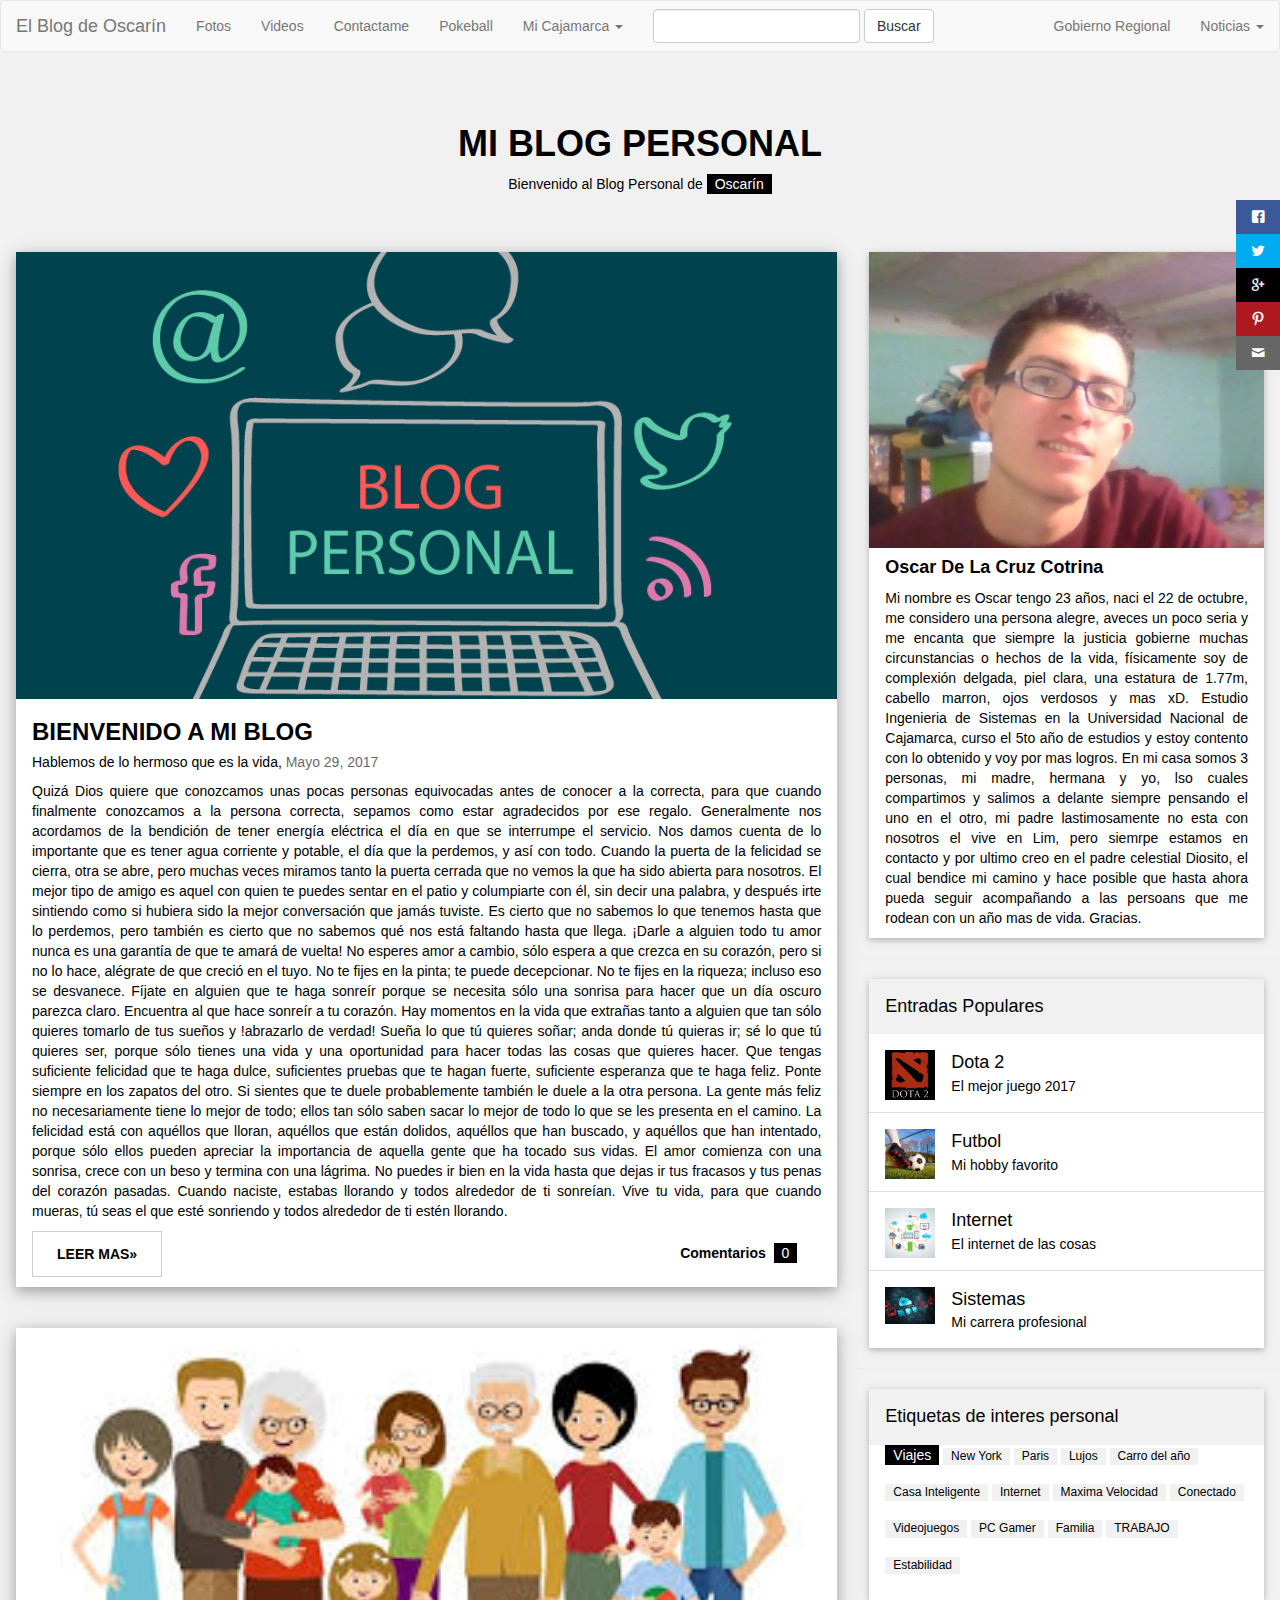
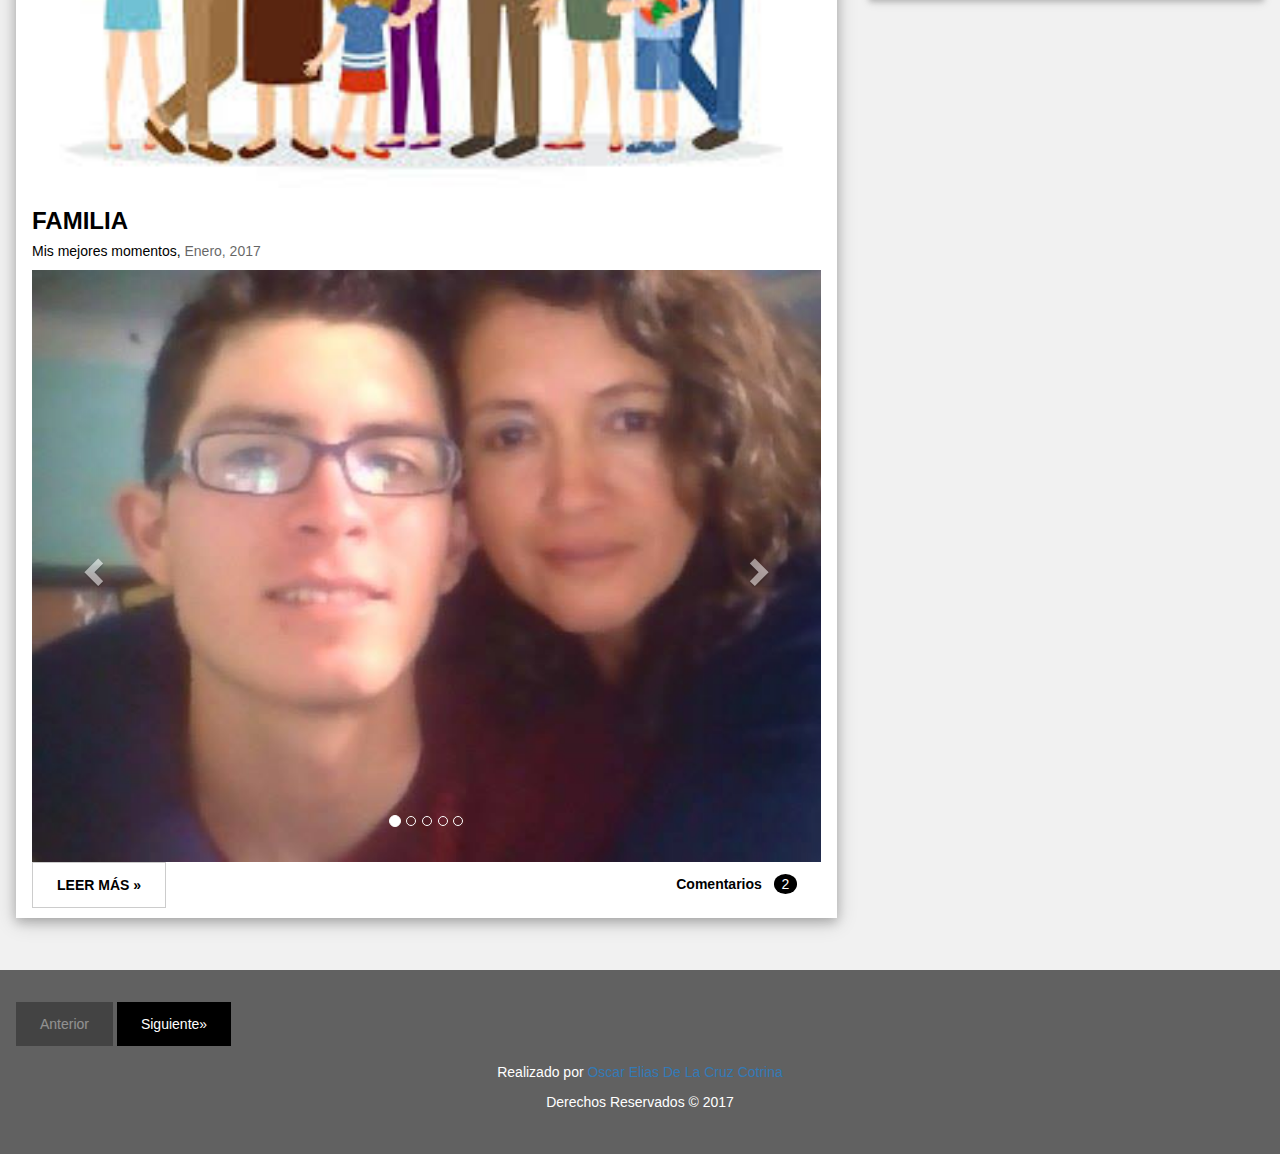
<file: index.html>
<!DOCTYPE html>
<html>
<title>Mi Blog Personal</title>
<head>
<meta charset="UTF-8">
<meta name="viewport" content="width=device-width, initial-scale=1">
<link rel="stylesheet" href="/iconfont/style.css">
<link rel="stylesheet" href="css/diseño.css">
<link rel="stylesheet" href="https://www.w3schools.com/w3css/4/w3.css">
<link rel="stylesheet" href="https://fonts.googleapis.com/css?family=Raleway">
  <link rel="stylesheet" href="https://maxcdn.bootstrapcdn.com/bootstrap/3.3.7/css/bootstrap.min.css">
  <script src="https://ajax.googleapis.com/ajax/libs/jquery/3.2.1/jquery.min.js"></script>
  <script src="https://maxcdn.bootstrapcdn.com/bootstrap/3.3.7/js/bootstrap.min.js"></script>
  </head>
  
 <nav class="navbar navbar-default">
            <div class="navbar-header">
                <button type="button" class="navbar-toggle" data-toggle="collapse" data-target=".navbar-ex1-collapse">
                    <span class="sr-only">Cambiar Navegacion</span>
                    <span class="icon-bar"></span>
                    <span class="icon-bar"></span>
                    <span class="icon-bar"></span>
                </button>
                <a href="/index.html" class="navbar-brand">El Blog de Oscarín</a>
            </div>

            <div class="collapse navbar-collapse navbar-ex1-collapse">
                <ul class="nav navbar-nav">
                    <li><a href="https://www.facebook.com/OscarElias2013">Fotos</a></li>
                    <li><a href="https://www.youtube.com/">Videos</a></li>
                     <li><a href="mailto:me@gmail.com">Contactame</a></li>
                     <li><a href="/PruebitaJS.html">Pokeball</a></li>
                    <li class="dropdown"><a href="/industria.html" class="dropdown-toggle" data-toggle="dropdown">Mi Cajamarca <b class="caret"></b></a>
                        <ul class="dropdown-menu">
                              <li><a href="/industria.html">Mi Cajamarca</a></li>
                            <li><a href="/cajabamba.html">Cajabamba</a></li>
                            <li><a href="/cajamarca.html">Cajamarca</a></li>
                            <li><a href="/celendin.html">Celendin</a></li>
                            <li><a href="/chota.html">Chota</a></li>
                             <li><a href="/contumaza.html">Contumazá</a></li>       
                        </ul>
                    </li>
                </ul>

                <form class="navbar-form navbar-left">
                    <div class="form-group">
                        <input type="text" class="form-control">
                    </div>
                    <button type="submit" class="btn btn-default">Buscar</button>
                </form>

                <ul class="nav navbar-nav navbar-right">
                    <li><a href="http://www.regioncajamarca.gob.pe/">Gobierno Regional</a></li>
                    <li class="dropdown"><a href="#" class="dropdown-toggle" data-toggle="dropdown">Noticias <b class="caret"></b></a>
                        <ul class="dropdown-menu">
                            <li><a href="http://rpp.pe/noticias/clarin-cajamarquino">El clarin</a></li>
                            <li><a href="https://panoramacajamarquino.com/">Panorama Cajamarquino</a></li>
                            <li><a href="http://elmercurio.pe/">El Mercurio</a></li>
                        </ul>
                    </li>
                </ul>
            </div>
        </nav>

<body class="w3-light-grey">
<div class="w3-content" style="max-width:1400px">
<header class="w3-container w3-center w3-padding-32"> 
  <h1><b>MI BLOG PERSONAL</b></h1>
  <p class="ani">Bienvenido al Blog Personal de  <span class="w3-tag">Oscarín</span></p>
</header>

<!-- Grid -->
<div class="w3-row">

<!-- TEMA 1 -->
<div class="w3-col l8 s12">
  <!-- Blog entry -->
  <div class="w3-card-4 w3-margin w3-white">
    <img src="/img/blog.jpg" alt="Mi blog" style="width:100%">
    <div class="w3-container">
      <h3><b>BIENVENIDO A MI BLOG</b></h3>
      <h5>Hablemos de lo hermoso que es la vida, <span class="w3-opacity">Mayo 29, 2017</span></h5>
    </div>

    <div class="w3-container">
      <p align="justify">Quizá Dios quiere que conozcamos unas pocas personas equivocadas antes de conocer a la correcta, para que cuando finalmente conozcamos a la persona correcta, sepamos como estar agradecidos por ese regalo. 
Generalmente nos acordamos de la bendición de tener energía eléctrica el día en que se interrumpe el servicio. Nos damos cuenta de lo importante que es tener agua corriente y potable, el día que la perdemos, y así con todo. 
Cuando la puerta de la felicidad se cierra, otra se abre, pero muchas veces miramos tanto la puerta cerrada que no vemos la que ha sido abierta para nosotros. 
El mejor tipo de amigo es aquel con quien te puedes sentar en el patio y columpiarte con él, sin decir una palabra, y después irte sintiendo como si hubiera sido la mejor conversación que jamás tuviste. 
Es cierto que no sabemos lo que tenemos hasta que lo perdemos, pero también es cierto que no sabemos qué nos está faltando hasta que llega. 
¡Darle a alguien todo tu amor nunca es una garantía de que te amará de vuelta! No esperes amor a cambio, sólo espera a que crezca en su corazón, pero si no lo hace, alégrate de que creció en el tuyo. 
No te fijes en la pinta; te puede decepcionar. No te fijes en la riqueza; incluso eso se desvanece. Fíjate en alguien que te haga sonreír porque se necesita sólo una sonrisa para hacer que un día oscuro parezca claro. 
Encuentra al que hace sonreír a tu corazón. Hay momentos en la vida que extrañas tanto a alguien que tan sólo quieres tomarlo de tus sueños y !abrazarlo de verdad! 
Sueña lo que tú quieres soñar; anda donde tú quieras ir; sé lo que tú quieres ser, porque sólo tienes una vida y una oportunidad para hacer todas las cosas que quieres hacer. 
Que tengas suficiente felicidad que te haga dulce, suficientes pruebas que te hagan fuerte, suficiente esperanza que te haga feliz. 
Ponte siempre en los zapatos del otro. Si sientes que te duele probablemente también le duele a la otra persona. 
La gente más feliz no necesariamente tiene lo mejor de todo; ellos tan sólo saben sacar lo mejor de todo lo que se les presenta en el camino. 
La felicidad está con aquéllos que lloran, aquéllos que están dolidos, aquéllos que han buscado, y aquéllos que han intentado, porque sólo ellos pueden apreciar la importancia de aquella gente que ha tocado sus vidas. 
El amor comienza con una sonrisa, crece con un beso y termina con una lágrima. 
No puedes ir bien en la vida hasta que dejas ir tus fracasos y tus penas del corazón pasadas. 
Cuando naciste, estabas llorando y todos alrededor de ti sonreían. 
Vive tu vida, para que cuando mueras, tú seas el que esté sonriendo y todos alrededor de ti estén llorando.
</p>
      <div class="w3-row">
        <div class="w3-col m8 s12">
          <p><a href="http://reflexionemostodos.blogspot.pe/2011/08/la-vida-es-hermosa.html"  target="_blank">  <button class="w3-button w3-padding-large w3-white w3-border"><b> LEER MAS»</b></button></a></p>
        </div>
        <div class="w3-col m4 w3-hide-small">
          <p><span class="w3-padding-large w3-right"><b>Comentarios </b> <span class="w3-tag">0</span></span></p>
        </div>
      </div>
    </div>
  </div>
  <hr>

  <!-- TEMA 2 -->
  <div class="w3-card-4 w3-margin w3-white">
  <img src="img/familia.jpg" alt="Norway" style="width:100%">
    <div class="w3-container">
      <h3><b>FAMILIA</b></h3>
      <h5>Mis mejores momentos, <span class="w3-opacity">Enero, 2017</span></h5>
    </div>

   <div class="w3-container">
      
     <div id="myCarousel" class="carousel slide" data-ride="carousel">
  <!-- Indicators -->
  <ol class="carousel-indicators">
    <li data-target="#myCarousel" data-slide-to="0" class="active"></li>
    <li data-target="#myCarousel" data-slide-to="1"></li>
    <li data-target="#myCarousel" data-slide-to="2"></li>
    <li data-target="#myCarousel" data-slide-to="3"></li>
    <li data-target="#myCarousel" data-slide-to="4"></li>
  </ol>

  <!-- Wrapper for slides -->
  <div class="carousel-inner">
    <div class="item active">
      <img width="300px" height="300px" src="/img/madre.jpg" alt="Los Angeles">
    </div>

    <div class="item">
      <img width="300px" height="300px" src="/img/hermana.jpg" alt="Chicago">
    </div>

    <div class="item">
      <img width="300px" height="300px" src="/img/padre.jpg" alt="New York">
    </div>
    
     <div class="item">
      <img width="300px" height="300px" src="/img/novia.jpg" alt="New York">
    </div>
    
     <div class="item">
      <img width="300px" height="300px" src="/img/look.jpg" alt="New York">
    </div>
  </div>

  <!-- Left and right controls -->
  <a class="left carousel-control" href="#myCarousel" data-slide="prev">
    <span class="glyphicon glyphicon-chevron-left"></span>
    <span class="sr-only">Anterior</span>
  </a>
  <a class="right carousel-control" href="#myCarousel" data-slide="next">
    <span class="glyphicon glyphicon-chevron-right"></span>
    <span class="sr-only">Siguiente</span>
  </a>
</div>
      <div class="w3-row">
        <div class="w3-col m8 s12">
          <p> <a href="https://www.facebook.com/OscarElias2013" target="_blank"> <button class="w3-button w3-padding-large w3-white w3-border"><b>LEER MÁS »</b></button></a></p>
        </div>
        <div class="w3-col m4 w3-hide-small">
          <p><span class="w3-padding-large w3-right"><b>Comentarios  </b> <span class="w3-badge">2</span></span></p>
        </div>
      </div>
    </div>
  </div>
<!-- END BLOG ENTRIES -->
</div>

<!-- Introduction menu -->
<div class="w3-col l4">
  <!-- About Card -->
  <div class="w3-card-2 w3-margin w3-margin-top">
  <img src="/img/oscar.jpg" style="width:100%">
    <div class="w3-container w3-white">
      <h4><b>Oscar De La Cruz Cotrina</b></h4>
      <p align="justify">Mi nombre es Oscar  tengo 23 años, naci el 22 de octubre, me  considero una persona alegre, aveces un poco seria y me encanta que siempre la justicia gobierne muchas circunstancias o hechos de la vida, físicamente soy de complexión delgada, piel clara, una estatura de 1.77m, cabello marron, ojos verdosos y mas xD. Estudio Ingenieria de Sistemas en la Universidad Nacional de Cajamarca, curso el 5to año de estudios y estoy contento con lo obtenido y voy por mas logros.  En mi casa somos 3 personas, mi madre, hermana y yo, lso cuales compartimos y salimos a delante siempre pensando el uno en el otro, mi padre lastimosamente no esta con nosotros el vive en Lim, pero siemrpe estamos en contacto y por ultimo creo en el padre celestial Diosito, el cual bendice mi camino y hace posible que hasta ahora pueda seguir acompañando a las persoans que me rodean con un año mas de vida. Gracias.</p>
    </div>
  </div><hr>
  
  <!-- Posts -->
  <div class="w3-card-2 w3-margin">
    <div class="w3-container w3-padding">
      <h4>Entradas Populares</h4>
    </div>
    <ul class="w3-ul w3-hoverable w3-white">
      <li class="w3-padding-16">
        <img src="/img/dota.jpg" alt="dota" class="w3-left w3-margin-right" style="width:50px">
        <span class="w3-large">Dota 2</span><br>
        <span>El mejor juego 2017</span>
      </li>
      <li class="w3-padding-16">
        <img src="/img/futbol.jpg" alt="futbol" class="w3-left w3-margin-right" style="width:50px">
        <span class="w3-large">Futbol</span><br>
        <span>Mi hobby favorito</span>
      </li> 
      <li class="w3-padding-16">
        <img src="/img/internet.jpg" alt="Internet de las cosas" class="w3-left w3-margin-right" style="width:50px">
        <span class="w3-large">Internet</span><br>
        <span>El internet de las cosas</span>
      </li>   
      <li class="w3-padding-16 w3-hide-medium w3-hide-small">
        <img src="/img/sistemas.jpg" alt="Sistemas" class="w3-left w3-margin-right" style="width:50px">
        <span class="w3-large">Sistemas</span><br>
        <span>Mi carrera profesional</span>
      </li>  
    </ul>
  </div>
  <hr> 
 
  <!-- Labels / tags -->
  <div class="w3-card-2 w3-margin">
    <div class="w3-container w3-padding">
      <h4>Etiquetas de interes personal</h4>
    </div>
    <div class="w3-container w3-white">
    <p><span class="w3-tag w3-black w3-margin-bottom">Viajes</span> <span class="w3-tag w3-light-grey w3-small w3-margin-bottom">New York</span> <span class="w3-tag w3-light-grey w3-small w3-margin-bottom">Paris</span>
      <span class="w3-tag w3-light-grey w3-small w3-margin-bottom">Lujos</span> <span class="w3-tag w3-light-grey w3-small w3-margin-bottom">Carro del año</span> <span class="w3-tag w3-light-grey w3-small w3-margin-bottom">Casa Inteligente</span>
      <span class="w3-tag w3-light-grey w3-small w3-margin-bottom">Internet</span> <span class="w3-tag w3-light-grey w3-small w3-margin-bottom">Maxima Velocidad</span> <span class="w3-tag w3-light-grey w3-small w3-margin-bottom">Conectado</span>
      <span class="w3-tag w3-light-grey w3-small w3-margin-bottom">Videojuegos</span> <span class="w3-tag w3-light-grey w3-small w3-margin-bottom">PC Gamer</span> <span class="w3-tag w3-light-grey w3-small w3-margin-bottom">Familia</span>
      <span class="w3-tag w3-light-grey w3-small w3-margin-bottom">TRABAJO</span> <span class="w3-tag w3-light-grey w3-small w3-margin-bottom">Estabilidad</span>
    </p>
    </div>
  </div>
  
<!-- END Introduction Menu -->
</div>

<!-- END GRID -->
</div><br>

<!-- END w3-content -->
</div>

<!-- Footer -->
<footer  class="w3-container w3-dark-grey w3-padding-32 w3-margin-top">
  <button class="w3-button w3-black w3-disabled w3-padding-large w3-margin-bottom">Anterior</button>
  <button class="w3-button w3-black w3-padding-large w3-margin-bottom">Siguiente»</button>
  <p align="center">Realizado por <a href="https://www.facebook.com/OscarElias2013" target="_blank">Oscar Elias De La Cruz Cotrina</a></p>
   <p align="center">   Derechos Reservados &copy; 2017</p>
</footer>

</body>

<div class="social">
		<ul>
			<li><a href="https://web.facebook.com/OscarElias2013?_rdc=1&_rdr" target="_blank" class="icon-facebook"></a></li>
			<li><a href="http://www.twitter.com/falconmasters" target="_blank" class="icon-twitter"></a></li>
			<li><a href="http://www.googleplus.com/falconmasters" target="_blank" class="icon-google"></a></li>
			<li><a href="http://www.pinterest.com/falconmasters" target="_blank" class="icon-pinterest"></a></li>
			<li><a href="mailto:contacto@falconmasters.com" class="icon-mail"></a></li>
		</ul>
	 </div>
	
</html>
</file>
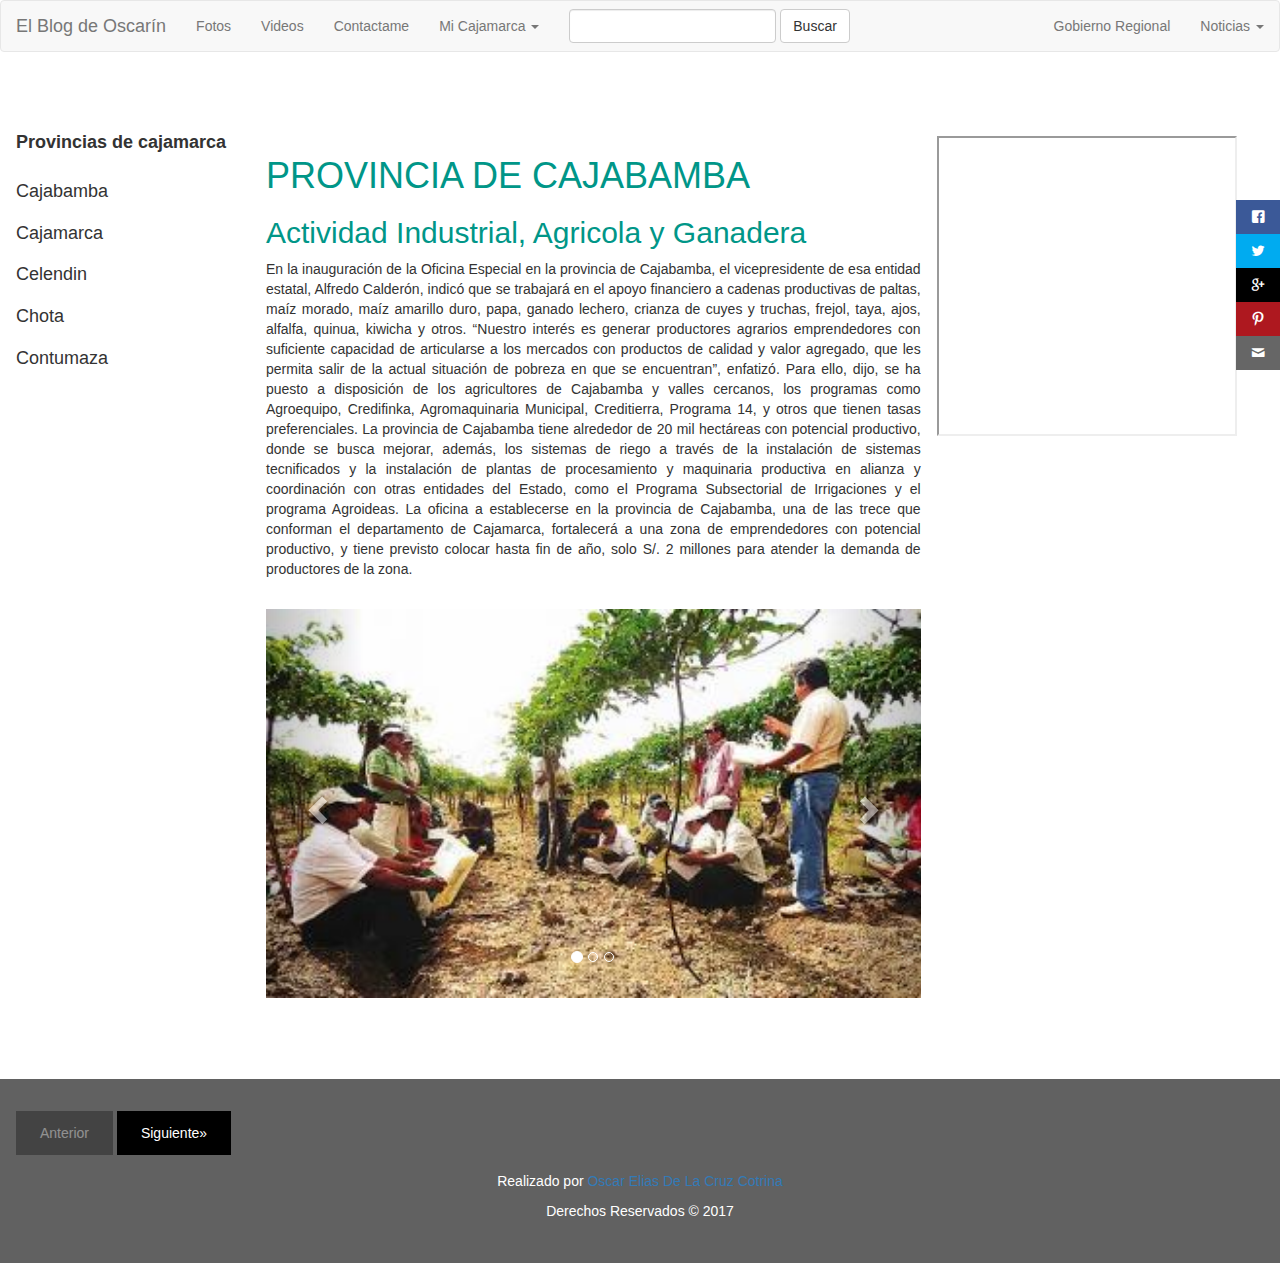
<file: cajabamba.html>
<!DOCTYPE html>
<html>
<title>Mi Blog Personal</title>
<head>
<meta charset="UTF-8">
<meta name="viewport" content="width=device-width, initial-scale=1">
<link rel="stylesheet" href="/iconfont/style.css">
<link rel="stylesheet" href="css/diseño.css">
<link rel="stylesheet" href="https://www.w3schools.com/w3css/4/w3.css">
<link rel="stylesheet" href="https://fonts.googleapis.com/css?family=Raleway">
<link rel="stylesheet" href="https://www.w3schools.com/lib/w3-theme-black.css">
<link rel="stylesheet" href="https://fonts.googleapis.com/css?family=Roboto">
<link rel="stylesheet" href="https://cdnjs.cloudflare.com/ajax/libs/font-awesome/4.7.0/css/font-awesome.min.css">
 <link rel="stylesheet" href="https://maxcdn.bootstrapcdn.com/bootstrap/3.3.7/css/bootstrap.min.css">
 <script src="https://ajax.googleapis.com/ajax/libs/jquery/3.2.1/jquery.min.js"></script>
 <script src="https://maxcdn.bootstrapcdn.com/bootstrap/3.3.7/js/bootstrap.min.js"></script>
  </head>
  
  
   <nav class="navbar navbar-default">
            <div class="navbar-header">
                <button type="button" class="navbar-toggle" data-toggle="collapse" data-target=".navbar-ex1-collapse">
                    <span class="sr-only">Cambiar Navegacion</span>
                    <span class="icon-bar"></span>
                    <span class="icon-bar"></span>
                    <span class="icon-bar"></span>
                </button>
                <a href="/index.html" class="navbar-brand">El Blog de Oscarín</a>
            </div>

            <div class="collapse navbar-collapse navbar-ex1-collapse">
                <ul class="nav navbar-nav">
                    <li><a href="https://www.facebook.com/OscarElias2013">Fotos</a></li>
                    <li><a href="https://www.youtube.com/">Videos</a></li>
                     <li><a href="mailto:me@gmail.com">Contactame</a></li>
                    <li class="dropdown"><a href="/industria.html" class="dropdown-toggle" data-toggle="dropdown">Mi Cajamarca <b class="caret"></b></a>
                        <ul class="dropdown-menu">
                               <li><a href="/industria.html">Mi Cajamarca</a></li>
                            <li><a href="/cajabamba.html">Cajabamba</a></li>
                            <li><a href="/cajamarca.html">Cajamarca</a></li>
                            <li><a href="/celendin.html">Celendin</a></li>
                            <li><a href="/chota.html">Chota</a></li>
                             <li><a href="/contumaza.html">Contumazá</a></li>       
                        </ul>
                    </li>
                </ul>

                <form class="navbar-form navbar-left">
                    <div class="form-group">
                        <input type="text" class="form-control">
                    </div>
                    <button type="submit" class="btn btn-default">Buscar</button>
                </form>

                <ul class="nav navbar-nav navbar-right">
                    <li><a href="http://www.regioncajamarca.gob.pe/">Gobierno Regional</a></li>
                    <li class="dropdown"><a href="#" class="dropdown-toggle" data-toggle="dropdown">Noticias <b class="caret"></b></a>
                        <ul class="dropdown-menu">
                            <li><a href="http://rpp.pe/noticias/clarin-cajamarquino">El clarin</a></li>
                            <li><a href="https://panoramacajamarquino.com/">Panorama Cajamarquino</a></li>
                            <li><a href="http://elmercurio.pe/">El Mercurio</a></li>
                        </ul>
                    </li>
                </ul>
            </div>
        </nav>
  
<nav class="w3-sidebar w3-bar-block w3-collapse w3-large w3-theme-l5 w3-animate-left" style="z-index:3;width:250px;margin-top:43px;" id="mySidebar">
  <a href="javascript:void(0)" onclick="w3_close()" class="w3-right w3-xlarge w3-padding-large w3-hover-black w3-hide-large" title="Close Menu">
    <i class="fa fa-remove"></i>
  </a>
  <h4 class="w3-bar-item"><b>Provincias de cajamarca</b></h4>
  <a class="w3-bar-item w3-button w3-hover-black" href="/cajabamba.html">Cajabamba</a>
  <a class="w3-bar-item w3-button w3-hover-black" href="/cajamarca.html">Cajamarca</a>
  <a class="w3-bar-item w3-button w3-hover-black" href="/celendin.hmtl">Celendin</a>
  <a class="w3-bar-item w3-button w3-hover-black" href="/chota.html">Chota</a>
  <a class="w3-bar-item w3-button w3-hover-black" href="/contumaza.html">Contumaza</a>
</nav>

<!-- Overlay effect when opening sidebar on small screens -->
<div class="w3-overlay w3-hide-large" onclick="w3_close()" style="cursor:pointer" title="close side menu" id="myOverlay"></div>

<!-- Main content: shift it to the right by 250 pixels when the sidebar is visible -->
<div class="w3-main" style="margin-left:250px">

  <div class="w3-row w3-padding-64">
    <div class="w3-twothird w3-container">
      <h1 class="w3-text-teal">PROVINCIA DE CAJABAMBA</h1>
      <h2 class="w3-text-teal">Actividad Industrial, Agricola y Ganadera</h2>
      <p align="justify">En la inauguración de la Oficina Especial en la provincia de Cajabamba, el vicepresidente de esa entidad estatal, Alfredo Calderón, indicó que se trabajará en el apoyo financiero a cadenas productivas de paltas, maíz morado, maíz amarillo duro, papa, ganado lechero, crianza de cuyes y truchas, frejol, taya, ajos, alfalfa, quinua, kiwicha y otros.
“Nuestro interés es generar productores agrarios emprendedores con suficiente capacidad de articularse a los mercados con productos de calidad y valor agregado, que les permita salir de la actual situación de pobreza en que se encuentran”, enfatizó.
Para ello, dijo, se ha puesto a disposición de los agricultores de Cajabamba y valles cercanos, los programas como Agroequipo, Credifinka, Agromaquinaria Municipal, Creditierra, Programa 14, y otros que tienen tasas preferenciales.
La provincia de Cajabamba tiene alrededor de 20 mil hectáreas con potencial productivo, donde se busca mejorar, además, los sistemas de riego a través de la instalación de sistemas tecnificados y la instalación de plantas de procesamiento y maquinaria productiva en alianza y coordinación con otras entidades del Estado, como el Programa Subsectorial de Irrigaciones y el programa Agroideas.
La oficina a establecerse en la provincia de Cajabamba, una de las trece que conforman el departamento de Cajamarca, fortalecerá a una zona de emprendedores con potencial productivo, y tiene previsto colocar hasta fin de año, solo S/. 2 millones para atender la demanda de productores de la zona.</p>
    <br>
  
  <div id="myCarousel" class="carousel slide" data-ride="carousel">
  <!-- Indicators -->
  <ol class="carousel-indicators">
    <li data-target="#myCarousel" data-slide-to="0" class="active"></li>
    <li data-target="#myCarousel" data-slide-to="1"></li>
    <li data-target="#myCarousel" data-slide-to="2"></li>
  </ol>

  <!-- Wrapper for slides -->
  <div class="carousel-inner">
    <div class="item active">
      <img  src="/img/cajabamba.jpg" alt="1">
    </div>

    <div class="item">
      <img src="/img/cajabamba2.jpg" alt="2">
    </div>

    <div class="item">
      <img  src="/img/cajabamba3.jpg" alt="3">
    </div>
    
  </div>

  <!-- Left and right controls -->
  <a class="left carousel-control" href="#myCarousel" data-slide="prev">
    <span class="glyphicon glyphicon-chevron-left"></span>
    <span class="sr-only">Anterior</span>
  </a>
  <a class="right carousel-control" href="#myCarousel" data-slide="next">
    <span class="glyphicon glyphicon-chevron-right"></span>
    <span class="sr-only">Siguiente</span>
  </a>
</div> 
    </div>
    
    <div class="lateral">
      <p>
      		<iframe width="300" height="300"
			src="https://www.youtube.com/embed/KnOsSi-9yZY?autoplay=1">
			</iframe>
      </p>
    </div>
  </div>


 <!-- END MAIN -->
</div>

<div class="social">
		<ul>
			<li><a href="http://www.facebook.com/falconmasters" target="_blank" class="icon-facebook"></a></li>
			<li><a href="http://www.twitter.com/falconmasters" target="_blank" class="icon-twitter"></a></li>
			<li><a href="http://www.googleplus.com/falconmasters" target="_blank" class="icon-google"></a></li>
			<li><a href="http://www.pinterest.com/falconmasters" target="_blank" class="icon-pinterest"></a></li>
			<li><a href="mailto:contacto@falconmasters.com" class="icon-mail"></a></li>
		</ul>
	 </div>

<!-- Footer -->
<footer  class="w3-container w3-dark-grey w3-padding-32 w3-margin-top">
  <button class="w3-button w3-black w3-disabled w3-padding-large w3-margin-bottom">Anterior</button>
  <button class="w3-button w3-black w3-padding-large w3-margin-bottom">Siguiente»</button>
  <p align="center">Realizado por <a href="https://www.facebook.com/OscarElias2013" target="_blank">Oscar Elias De La Cruz Cotrina</a></p>
   <p align="center">   Derechos Reservados &copy; 2017</p>
</footer>

</html>
</file>
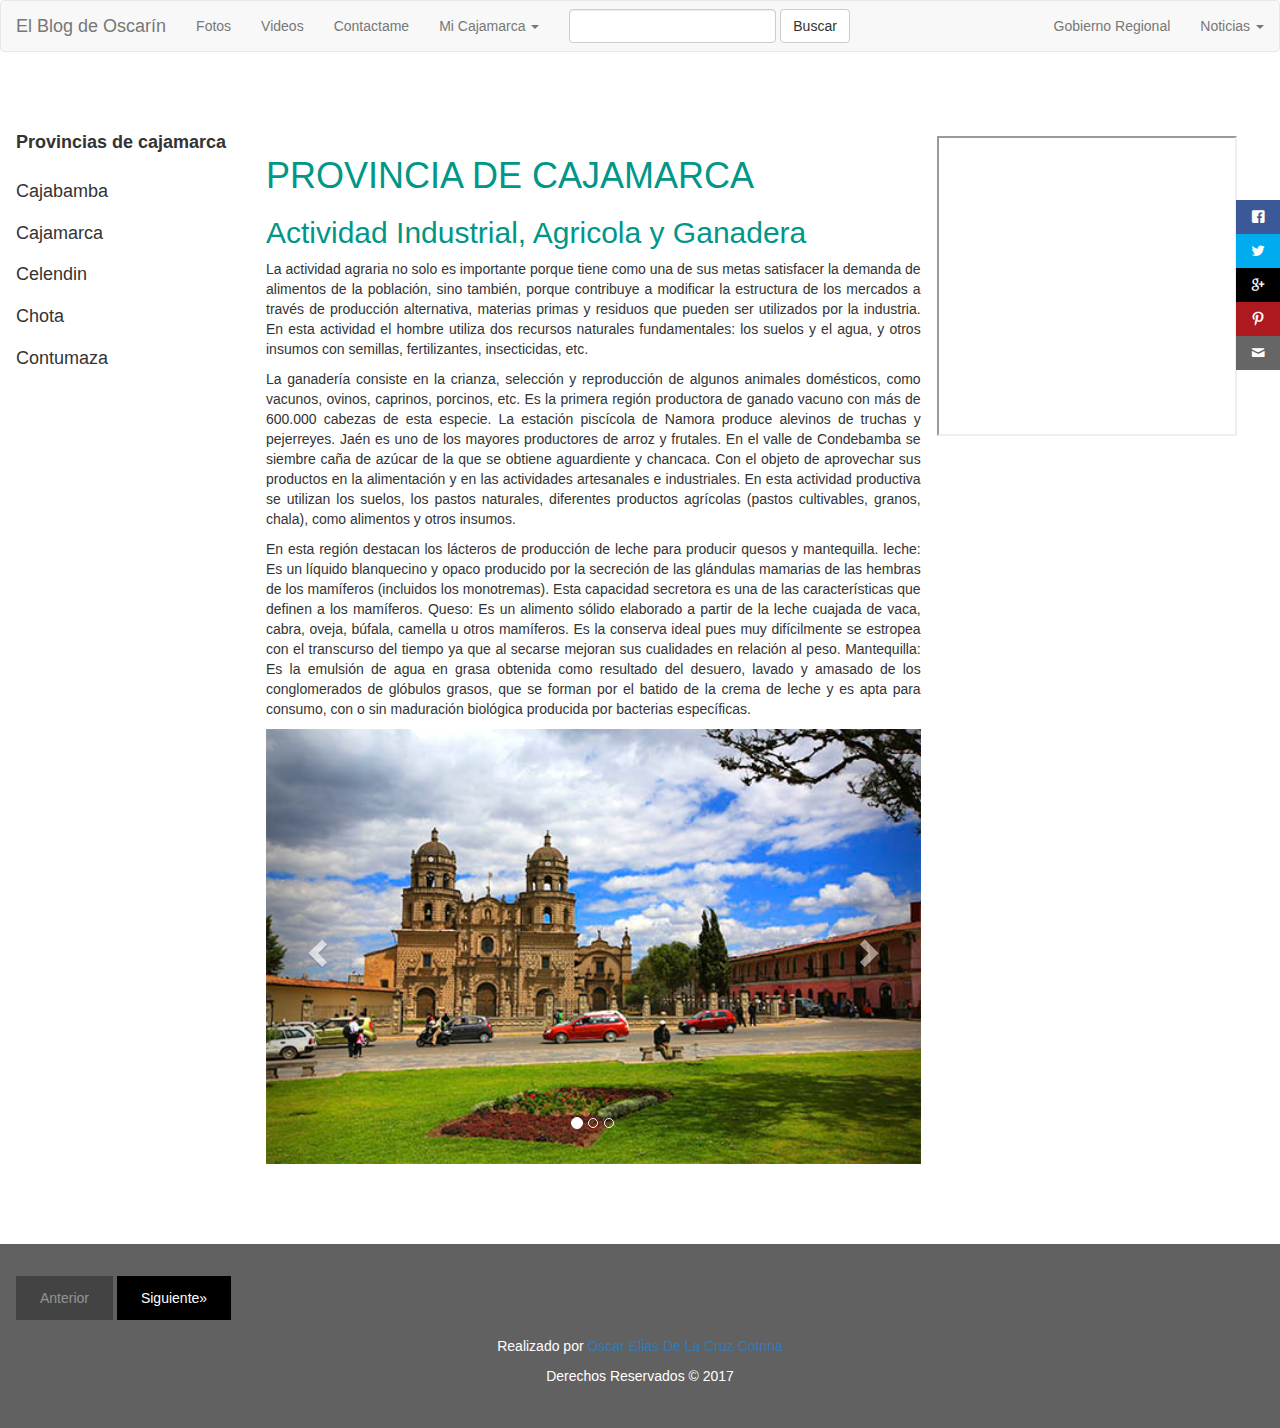
<file: cajamarca.html>
<!DOCTYPE html>
<html>
<title>Mi Blog Personal</title>

<head>
<meta charset="UTF-8">
<meta name="viewport" content="width=device-width, initial-scale=1">
<link rel="stylesheet" href="css/diseño.css">
<link rel="stylesheet" href="/iconfont/style.css">
<link rel="stylesheet" href="https://www.w3schools.com/w3css/4/w3.css">
<link rel="stylesheet" href="https://fonts.googleapis.com/css?family=Raleway">
<link rel="stylesheet" href="https://www.w3schools.com/lib/w3-theme-black.css">
<link rel="stylesheet" href="https://fonts.googleapis.com/css?family=Roboto">
<link rel="stylesheet" href="https://cdnjs.cloudflare.com/ajax/libs/font-awesome/4.7.0/css/font-awesome.min.css">
 <link rel="stylesheet" href="https://maxcdn.bootstrapcdn.com/bootstrap/3.3.7/css/bootstrap.min.css">
 <script src="https://ajax.googleapis.com/ajax/libs/jquery/3.2.1/jquery.min.js"></script>
 <script src="https://maxcdn.bootstrapcdn.com/bootstrap/3.3.7/js/bootstrap.min.js"></script>
  </head>
  
   <nav class="navbar navbar-default">
            <div class="navbar-header">
                <button type="button" class="navbar-toggle" data-toggle="collapse" data-target=".navbar-ex1-collapse">
                    <span class="sr-only">Cambiar Navegacion</span>
                    <span class="icon-bar"></span>
                    <span class="icon-bar"></span>
                    <span class="icon-bar"></span>
                </button>
                <a href="/index.html" class="navbar-brand">El Blog de Oscarín</a>
            </div>

            <div class="collapse navbar-collapse navbar-ex1-collapse">
                <ul class="nav navbar-nav">
                    <li><a href="https://www.facebook.com/OscarElias2013">Fotos</a></li>
                    <li><a href="https://www.youtube.com/">Videos</a></li>
                     <li><a href="mailto:me@gmail.com">Contactame</a></li>
                    <li class="dropdown"><a href="/industria.html" class="dropdown-toggle" data-toggle="dropdown">Mi Cajamarca <b class="caret"></b></a>
                        <ul class="dropdown-menu">
                              <li><a href="/industria.html">Mi Cajamarca</a></li>
                            <li><a href="/cajabamba.html">Cajabamba</a></li>
                            <li><a href="/cajamarca.html">Cajamarca</a></li>
                            <li><a href="/celendin.html">Celendin</a></li>
                            <li><a href="/chota.html">Chota</a></li>
                             <li><a href="/contumaza.html">Contumazá</a></li>       
                        </ul>
                    </li>
                </ul>

                <form class="navbar-form navbar-left">
                    <div class="form-group">
                        <input type="text" class="form-control">
                    </div>
                    <button type="submit" class="btn btn-default">Buscar</button>
                </form>

                <ul class="nav navbar-nav navbar-right">
                    <li><a href="http://www.regioncajamarca.gob.pe/">Gobierno Regional</a></li>
                    <li class="dropdown"><a href="#" class="dropdown-toggle" data-toggle="dropdown">Noticias <b class="caret"></b></a>
                        <ul class="dropdown-menu">
                            <li><a href="http://rpp.pe/noticias/clarin-cajamarquino">El clarin</a></li>
                            <li><a href="https://panoramacajamarquino.com/">Panorama Cajamarquino</a></li>
                            <li><a href="http://elmercurio.pe/">El Mercurio</a></li>
                        </ul>
                    </li>
                </ul>
            </div>
        </nav>
  
<nav class="w3-sidebar w3-bar-block w3-collapse w3-large w3-theme-l5 w3-animate-left" style="z-index:3;width:250px;margin-top:43px;" id="mySidebar">
  <a href="javascript:void(0)" onclick="w3_close()" class="w3-right w3-xlarge w3-padding-large w3-hover-black w3-hide-large" title="Close Menu">
    <i class="fa fa-remove"></i>
  </a>
  <h4 class="w3-bar-item"><b>Provincias de cajamarca</b></h4>
  <a class="w3-bar-item w3-button w3-hover-black" href="/cajabamba.html">Cajabamba</a>
  <a class="w3-bar-item w3-button w3-hover-black" href="/cajamarca.html">Cajamarca</a>
  <a class="w3-bar-item w3-button w3-hover-black" href="/celendin.html">Celendin</a>
  <a class="w3-bar-item w3-button w3-hover-black" href="/chota.html">Chota</a>
  <a class="w3-bar-item w3-button w3-hover-black" href="/contumaza.html">Contumaza</a>
</nav>

<!-- Overlay effect when opening sidebar on small screens -->
<div class="w3-overlay w3-hide-large" onclick="w3_close()" style="cursor:pointer" title="close side menu" id="myOverlay"></div>

<!-- Main content: shift it to the right by 250 pixels when the sidebar is visible -->
<div class="w3-main" style="margin-left:250px">

  <div class="w3-row w3-padding-64">
    <div class="w3-twothird w3-container">
      <h1 class="w3-text-teal">PROVINCIA DE CAJAMARCA</h1>
      <h2 class="w3-text-teal">Actividad Industrial, Agricola y Ganadera</h2>
      <p align="justify">La actividad agraria no solo es importante porque tiene como una de sus metas satisfacer la demanda de alimentos de la población, sino también, porque contribuye a modificar la estructura de los mercados a través de producción alternativa, materias primas y residuos que pueden ser utilizados por la industria.
			 En esta actividad el hombre utiliza dos recursos naturales fundamentales: los suelos y el agua, y otros insumos con semillas, fertilizantes, insecticidas, etc.
      </p>
      
      <p align="justify">
      La ganadería consiste en la crianza, selección y reproducción de algunos animales domésticos, como vacunos, ovinos, caprinos, porcinos, etc. Es la primera región productora de ganado vacuno con más de 600.000 cabezas de esta especie. La estación piscícola de Namora produce alevinos de truchas y pejerreyes. Jaén es uno de los mayores productores de arroz y frutales. En el valle de Condebamba se siembre caña de azúcar de la que se obtiene aguardiente y chancaca. Con el objeto de aprovechar sus productos en la alimentación y en las actividades artesanales e industriales. 
      En esta actividad productiva se utilizan los suelos, los pastos naturales, diferentes productos agrícolas (pastos cultivables, granos, chala), como alimentos y otros insumos.
      </p>
      
       <p align="justify">
       En esta región destacan los lácteros de producción de leche para producir quesos y mantequilla.
leche: Es un líquido blanquecino y opaco producido por la secreción de las glándulas mamarias de las hembras de los mamíferos (incluidos los monotremas). Esta capacidad secretora es una de las características que definen a los mamíferos.
Queso: Es un alimento sólido elaborado a partir de la leche cuajada de vaca, cabra, oveja, búfala, camella u otros mamíferos. Es la conserva ideal pues muy difícilmente se estropea con el transcurso del tiempo ya que al secarse mejoran sus cualidades en relación al peso.
 Mantequilla: Es la emulsión de agua en grasa obtenida como resultado del desuero, lavado y amasado de los conglomerados de glóbulos grasos, que se forman por el batido de la crema de leche y es apta para consumo, con o sin maduración biológica producida por bacterias específicas.
       </p>
   
  
  <div id="myCarousel" class="carousel slide" data-ride="carousel">
  <!-- Indicators -->
  <ol class="carousel-indicators">
    <li data-target="#myCarousel" data-slide-to="0" class="active"></li>
    <li data-target="#myCarousel" data-slide-to="1"></li>
    <li data-target="#myCarousel" data-slide-to="2"></li>
  </ol>

  <!-- Wrapper for slides -->
  <div class="carousel-inner">
    <div class="item active">
      <img  src="/img/cajamarca.jpg" alt="1">
    </div>

    <div class="item">
      <img  src="/img/cajamarca2.jpg" alt="2">
    </div>

    <div class="item">
      <img  src="/img/cajamarca3.jpg" alt="3">
    </div>
    
  </div>

  <!-- Left and right controls -->
  <a class="left carousel-control" href="#myCarousel" data-slide="prev">
    <span class="glyphicon glyphicon-chevron-left"></span>
    <span class="sr-only">Anterior</span>
  </a>
  <a class="right carousel-control" href="#myCarousel" data-slide="next">
    <span class="glyphicon glyphicon-chevron-right"></span>
    <span class="sr-only">Siguiente</span>
  </a>
</div>
    
    </div>
    
	 <div class="lateral">
      <p>
      		<iframe width="300" height="300"
			src="https://www.youtube.com/embed/rwWxbkW2Bqs?autoplay=1">
			</iframe>
      </p>
    </div>
  </div>


 <!-- END MAIN -->
</div>

<div class="social">
		<ul>
			<li><a href="http://www.facebook.com/falconmasters" target="_blank" class="icon-facebook"></a></li>
			<li><a href="http://www.twitter.com/falconmasters" target="_blank" class="icon-twitter"></a></li>
			<li><a href="http://www.googleplus.com/falconmasters" target="_blank" class="icon-google"></a></li>
			<li><a href="http://www.pinterest.com/falconmasters" target="_blank" class="icon-pinterest"></a></li>
			<li><a href="mailto:contacto@falconmasters.com" class="icon-mail"></a></li>
		</ul>
	 </div>

<!-- Footer -->
<footer  class="w3-container w3-dark-grey w3-padding-32 w3-margin-top">
  <button class="w3-button w3-black w3-disabled w3-padding-large w3-margin-bottom">Anterior</button>
  <button class="w3-button w3-black w3-padding-large w3-margin-bottom">Siguiente»</button>
  <p align="center">Realizado por <a href="https://www.facebook.com/OscarElias2013" target="_blank">Oscar Elias De La Cruz Cotrina</a></p>
   <p align="center">   Derechos Reservados &copy; 2017</p>
</footer>

</html>
</file>
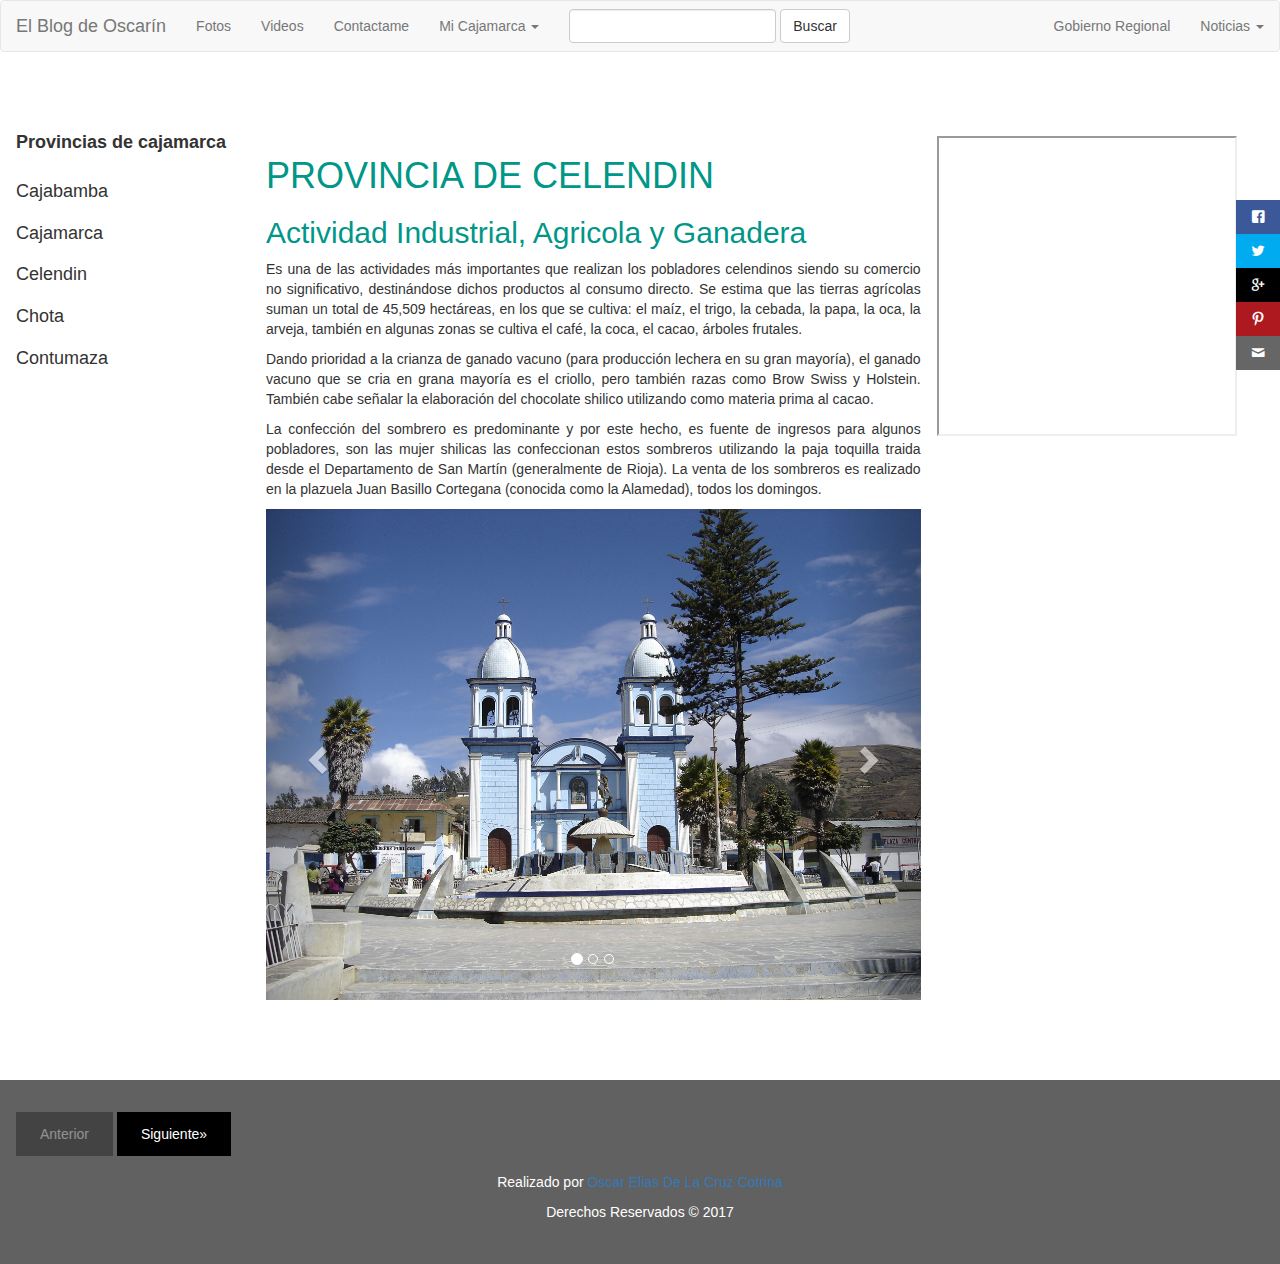
<file: celendin.html>
<!DOCTYPE html>
<html>
<title>Mi Blog Personal</title>
<head>

<meta charset="UTF-8">
<meta name="viewport" content="width=device-width, initial-scale=1">
<link rel="stylesheet" href="css/diseño.css">
<link rel="stylesheet" href="/iconfont/style.css">
<link rel="stylesheet" href="https://www.w3schools.com/w3css/4/w3.css">
<link rel="stylesheet" href="https://fonts.googleapis.com/css?family=Raleway">
<link rel="stylesheet" href="https://www.w3schools.com/lib/w3-theme-black.css">
<link rel="stylesheet" href="https://fonts.googleapis.com/css?family=Roboto">
<link rel="stylesheet" href="https://cdnjs.cloudflare.com/ajax/libs/font-awesome/4.7.0/css/font-awesome.min.css">
 <link rel="stylesheet" href="https://maxcdn.bootstrapcdn.com/bootstrap/3.3.7/css/bootstrap.min.css">
 <script src="https://ajax.googleapis.com/ajax/libs/jquery/3.2.1/jquery.min.js"></script>
 <script src="https://maxcdn.bootstrapcdn.com/bootstrap/3.3.7/js/bootstrap.min.js"></script>
  </head>
  
 <nav class="navbar navbar-default">
            <div class="navbar-header">
                <button type="button" class="navbar-toggle" data-toggle="collapse" data-target=".navbar-ex1-collapse">
                    <span class="sr-only">Cambiar Navegacion</span>
                    <span class="icon-bar"></span>
                    <span class="icon-bar"></span>
                    <span class="icon-bar"></span>
                </button>
                <a href="/index.html" class="navbar-brand">El Blog de Oscarín</a>
            </div>

            <div class="collapse navbar-collapse navbar-ex1-collapse">
                <ul class="nav navbar-nav">
                    <li><a href="https://www.facebook.com/OscarElias2013">Fotos</a></li>
                    <li><a href="https://www.youtube.com/">Videos</a></li>
                     <li><a href="mailto:me@gmail.com">Contactame</a></li>
                    <li class="dropdown"><a href="/industria.html" class="dropdown-toggle" data-toggle="dropdown">Mi Cajamarca <b class="caret"></b></a>
                        <ul class="dropdown-menu">
                               <li><a href="/industria.html">Mi Cajamarca</a></li>
                            <li><a href="/cajabamba.html">Cajabamba</a></li>
                            <li><a href="/cajamarca.html">Cajamarca</a></li>
                            <li><a href="/celendin.html">Celendin</a></li>
                            <li><a href="/chota.html">Chota</a></li>
                             <li><a href="/contumaza.html">Contumazá</a></li>       
                        </ul>
                    </li>
                </ul>

                <form class="navbar-form navbar-left">
                    <div class="form-group">
                        <input type="text" class="form-control">
                    </div>
                    <button type="submit" class="btn btn-default">Buscar</button>
                </form>

                <ul class="nav navbar-nav navbar-right">
                    <li><a href="http://www.regioncajamarca.gob.pe/">Gobierno Regional</a></li>
                    <li class="dropdown"><a href="#" class="dropdown-toggle" data-toggle="dropdown">Noticias <b class="caret"></b></a>
                        <ul class="dropdown-menu">
                            <li><a href="http://rpp.pe/noticias/clarin-cajamarquino">El clarin</a></li>
                            <li><a href="https://panoramacajamarquino.com/">Panorama Cajamarquino</a></li>
                            <li><a href="http://elmercurio.pe/">El Mercurio</a></li>
                        </ul>
                    </li>
                </ul>
            </div>
        </nav>
  
<nav class="w3-sidebar w3-bar-block w3-collapse w3-large w3-theme-l5 w3-animate-left" style="z-index:3;width:250px;margin-top:43px;" id="mySidebar">
  <a href="javascript:void(0)" onclick="w3_close()" class="w3-right w3-xlarge w3-padding-large w3-hover-black w3-hide-large" title="Close Menu">
    <i class="fa fa-remove"></i>
  </a>
  <h4 class="w3-bar-item"><b>Provincias de cajamarca</b></h4>
  <a class="w3-bar-item w3-button w3-hover-black" href="/cajabamba.html">Cajabamba</a>
  <a class="w3-bar-item w3-button w3-hover-black" href="/cajamarca.html">Cajamarca</a>
  <a class="w3-bar-item w3-button w3-hover-black" href="/celendin.html">Celendin</a>
  <a class="w3-bar-item w3-button w3-hover-black" href="/chota.html">Chota</a>
  <a class="w3-bar-item w3-button w3-hover-black" href="contumaza.html">Contumaza</a>
</nav>

<!-- Overlay effect when opening sidebar on small screens -->
<div class="w3-overlay w3-hide-large" onclick="w3_close()" style="cursor:pointer" title="close side menu" id="myOverlay"></div>

<!-- Main content: shift it to the right by 250 pixels when the sidebar is visible -->
<div class="w3-main" style="margin-left:250px">

  <div class="w3-row w3-padding-64">
    <div class="w3-twothird w3-container">
      <h1 class="w3-text-teal">PROVINCIA DE CELENDIN</h1>
      <h2 class="w3-text-teal">Actividad Industrial, Agricola y Ganadera</h2>
      <p align="justify">Es una de las actividades más importantes que realizan los pobladores celendinos siendo su comercio no significativo, destinándose dichos productos al consumo directo.
             Se estima que las tierras agrícolas suman un total de 45,509 hectáreas, en los que se cultiva: el maíz, el trigo, la cebada, la papa, la oca, la arveja, también en algunas zonas se cultiva el café, la coca, el cacao, árboles frutales.</p>
     <p  align="justify">Dando prioridad a la crianza de ganado vacuno (para producción lechera en su gran mayoría), el ganado vacuno que se cria en grana mayoría es el criollo, pero también razas como Brow Swiss y Holstein. 	
           También cabe señalar la elaboración del chocolate shilico utilizando como materia prima al cacao.</p>
      <p align="justify">La confección del sombrero es predominante y por este hecho, es fuente de ingresos para algunos pobladores, son las mujer shilicas las confeccionan estos sombreros utilizando la paja toquilla traida desde el Departamento de San Martín (generalmente de Rioja). La venta de los sombreros es realizado en la plazuela Juan Basillo Cortegana (conocida como la Alamedad), todos los domingos.</p>
  
  
  
  <div id="myCarousel" class="carousel slide" data-ride="carousel">
  <!-- Indicators -->
  <ol class="carousel-indicators">
    <li data-target="#myCarousel" data-slide-to="0" class="active"></li>
    <li data-target="#myCarousel" data-slide-to="1"></li>
    <li data-target="#myCarousel" data-slide-to="2"></li>
  </ol>

  <!-- Wrapper for slides -->
  <div class="carousel-inner">
    <div class="item active">
      <img src="/img/celendin.jpg" alt="1">
    </div>

    <div class="item">
      <img src="/img/celendin2jpg.jpg" alt="2">
    </div>

    <div class="item">
      <img src="/img/celendin3.jpg" alt="3">
    </div>
    
  </div>

  <!-- Left and right controls -->
  <a class="left carousel-control" href="#myCarousel" data-slide="prev">
    <span class="glyphicon glyphicon-chevron-left"></span>
    <span class="sr-only">Anterior</span>
  </a>
  <a class="right carousel-control" href="#myCarousel" data-slide="next">
    <span class="glyphicon glyphicon-chevron-right"></span>
    <span class="sr-only">Siguiente</span>
  </a>
</div>
    
    </div>
   <div class="lateral">
      <p>
      		<iframe width="300" height="300"
			src="https://www.youtube.com/embed/6-mETz-wULk?autoplay=1">
			</iframe>
     
      </p>
    </div>
  </div>


 <!-- END MAIN -->
</div>

<div class="social">
		<ul>
			<li><a href="http://www.facebook.com/falconmasters" target="_blank" class="icon-facebook"></a></li>
			<li><a href="http://www.twitter.com/falconmasters" target="_blank" class="icon-twitter"></a></li>
			<li><a href="http://www.googleplus.com/falconmasters" target="_blank" class="icon-google"></a></li>
			<li><a href="http://www.pinterest.com/falconmasters" target="_blank" class="icon-pinterest"></a></li>
			<li><a href="mailto:contacto@falconmasters.com" class="icon-mail"></a></li>
		</ul>
	 </div>

<!-- Footer -->
<footer  class="w3-container w3-dark-grey w3-padding-32 w3-margin-top">
  <button class="w3-button w3-black w3-disabled w3-padding-large w3-margin-bottom">Anterior</button>
  <button class="w3-button w3-black w3-padding-large w3-margin-bottom">Siguiente»</button>
  <p align="center">Realizado por <a href="https://www.facebook.com/OscarElias2013" target="_blank">Oscar Elias De La Cruz Cotrina</a></p>
   <p align="center">   Derechos Reservados &copy; 2017</p>
</footer>

</html>
</file>
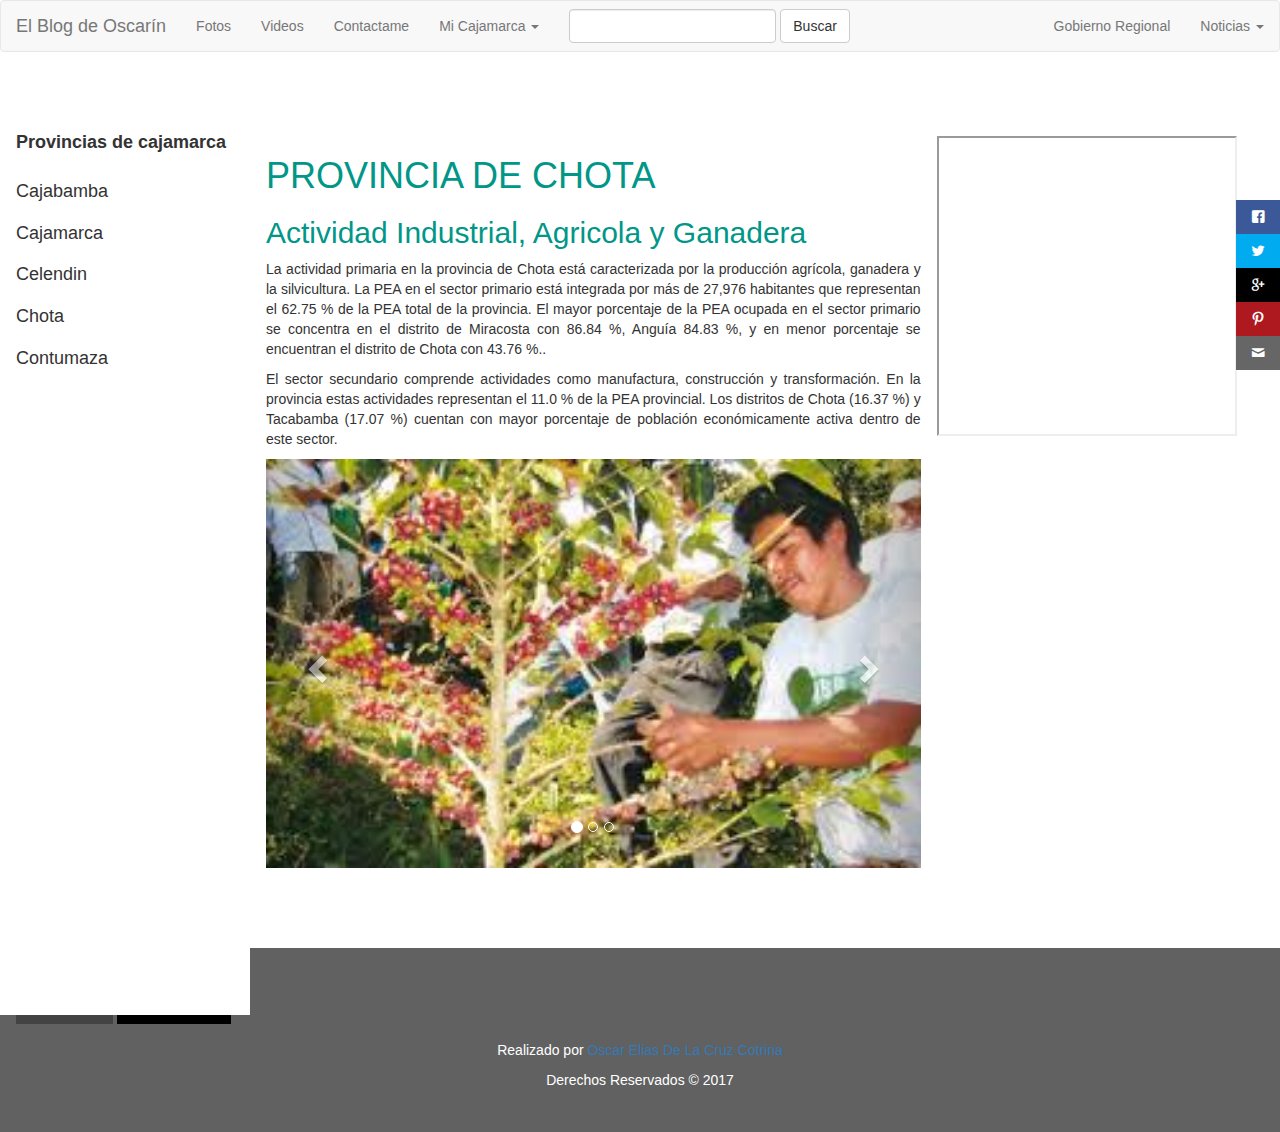
<file: chota.html>
<!DOCTYPE html>
<html>
<title>Mi Blog Personal</title>
<head>

<meta charset="UTF-8">
<meta name="viewport" content="width=device-width, initial-scale=1">
<link rel="stylesheet" href="css/diseño.css">
<link rel="stylesheet" href="/iconfont/style.css">
<link rel="stylesheet" href="https://www.w3schools.com/w3css/4/w3.css">
<link rel="stylesheet" href="https://fonts.googleapis.com/css?family=Raleway">
<link rel="stylesheet" href="https://www.w3schools.com/lib/w3-theme-black.css">
<link rel="stylesheet" href="https://fonts.googleapis.com/css?family=Roboto">
<link rel="stylesheet" href="https://cdnjs.cloudflare.com/ajax/libs/font-awesome/4.7.0/css/font-awesome.min.css">
 <link rel="stylesheet" href="https://maxcdn.bootstrapcdn.com/bootstrap/3.3.7/css/bootstrap.min.css">
 <script src="https://ajax.googleapis.com/ajax/libs/jquery/3.2.1/jquery.min.js"></script>
 <script src="https://maxcdn.bootstrapcdn.com/bootstrap/3.3.7/js/bootstrap.min.js"></script>
  </head>
  
  <nav class="navbar navbar-default">
            <div class="navbar-header">
                <button type="button" class="navbar-toggle" data-toggle="collapse" data-target=".navbar-ex1-collapse">
                    <span class="sr-only">Cambiar Navegacion</span>
                    <span class="icon-bar"></span>
                    <span class="icon-bar"></span>
                    <span class="icon-bar"></span>
                </button>
                <a href="/index.html" class="navbar-brand">El Blog de Oscarín</a>
            </div>

            <div class="collapse navbar-collapse navbar-ex1-collapse">
                <ul class="nav navbar-nav">
                    <li><a href="https://www.facebook.com/OscarElias2013">Fotos</a></li>
                    <li><a href="https://www.youtube.com/">Videos</a></li>
                     <li><a href="mailto:me@gmail.com">Contactame</a></li>
                    <li class="dropdown"><a href="/industria.html" class="dropdown-toggle" data-toggle="dropdown">Mi Cajamarca <b class="caret"></b></a>
                        <ul class="dropdown-menu">
                              <li><a href="/industria.html">Mi Cajamarca</a></li>
                            <li><a href="/cajabamba.html">Cajabamba</a></li>
                            <li><a href="/cajamarca.html">Cajamarca</a></li>
                            <li><a href="/celendin.html">Celendin</a></li>
                            <li><a href="/chota.html">Chota</a></li>
                             <li><a href="/contumaza.html">Contumazá</a></li>       
                        </ul>
                    </li>
                </ul>

                <form class="navbar-form navbar-left">
                    <div class="form-group">
                        <input type="text" class="form-control">
                    </div>
                    <button type="submit" class="btn btn-default">Buscar</button>
                </form>

                <ul class="nav navbar-nav navbar-right">
                    <li><a href="http://www.regioncajamarca.gob.pe/">Gobierno Regional</a></li>
                    <li class="dropdown"><a href="#" class="dropdown-toggle" data-toggle="dropdown">Noticias <b class="caret"></b></a>
                        <ul class="dropdown-menu">
                            <li><a href="http://rpp.pe/noticias/clarin-cajamarquino">El clarin</a></li>
                            <li><a href="https://panoramacajamarquino.com/">Panorama Cajamarquino</a></li>
                            <li><a href="http://elmercurio.pe/">El Mercurio</a></li>
                        </ul>
                    </li>
                </ul>
            </div>
        </nav>
  
<nav class="w3-sidebar w3-bar-block w3-collapse w3-large w3-theme-l5 w3-animate-left" style="z-index:3;width:250px;margin-top:43px;" id="mySidebar">
  <a href="javascript:void(0)" onclick="w3_close()" class="w3-right w3-xlarge w3-padding-large w3-hover-black w3-hide-large" title="Close Menu">
    <i class="fa fa-remove"></i>
  </a>
  <h4 class="w3-bar-item"><b>Provincias de cajamarca</b></h4>
  <a class="w3-bar-item w3-button w3-hover-black" href="/cajabamba.html">Cajabamba</a>
  <a class="w3-bar-item w3-button w3-hover-black" href="/cajamarca.html">Cajamarca</a>
  <a class="w3-bar-item w3-button w3-hover-black" href="/celendin.html">Celendin</a>
  <a class="w3-bar-item w3-button w3-hover-black" href="/chota.html">Chota</a>
  <a class="w3-bar-item w3-button w3-hover-black" href="/contumaza.html">Contumaza</a>
</nav>

<!-- Overlay effect when opening sidebar on small screens -->
<div class="w3-overlay w3-hide-large" onclick="w3_close()" style="cursor:pointer" title="close side menu" id="myOverlay"></div>

<!-- Main content: shift it to the right by 250 pixels when the sidebar is visible -->
<div class="w3-main" style="margin-left:250px">

  <div class="w3-row w3-padding-64">
    <div class="w3-twothird w3-container">
      <h1 class="w3-text-teal">PROVINCIA DE CHOTA</h1>
      <h2 class="w3-text-teal">Actividad Industrial, Agricola y Ganadera</h2>
      <p align="justify"> La actividad primaria en la provincia de Chota está caracterizada por la producción agrícola, ganadera y la silvicultura. La PEA en el sector primario está integrada por más de 27,976 habitantes que representan el 62.75 % de la PEA total de la provincia. El mayor porcentaje de la PEA ocupada en el sector primario se concentra en el distrito de Miracosta con 86.84 %, Anguía 84.83 %, y en menor porcentaje se encuentran el distrito de Chota con 43.76 %..</p>
    <p align="justify">  El sector secundario comprende actividades como manufactura, construcción y transformación. En la provincia estas actividades representan el 11.0 % de la PEA provincial. Los distritos de Chota (16.37 %) y Tacabamba (17.07 %) cuentan con mayor porcentaje de población económicamente activa dentro de este sector.</p>
  
  <div id="myCarousel" class="carousel slide" data-ride="carousel">
  <!-- Indicators -->
  <ol class="carousel-indicators">
    <li data-target="#myCarousel" data-slide-to="0" class="active"></li>
    <li data-target="#myCarousel" data-slide-to="1"></li>
    <li data-target="#myCarousel" data-slide-to="2"></li>
  </ol>

  <!-- Wrapper for slides -->
  <div class="carousel-inner">
    <div class="item active">
      <img  src="/img/chota.jpg" alt="1">
    </div>

    <div class="item">
      <img src="/img/chota2.jpg" alt="2">
    </div>

    <div class="item">
      <img src="/img/chota3.jpg" alt="3">
    </div>
    
  </div>

  <!-- Left and right controls -->
  <a class="left carousel-control" href="#myCarousel" data-slide="prev">
    <span class="glyphicon glyphicon-chevron-left"></span>
    <span class="sr-only">Anterior</span>
  </a>
  <a class="right carousel-control" href="#myCarousel" data-slide="next">
    <span class="glyphicon glyphicon-chevron-right"></span>
    <span class="sr-only">Siguiente</span>
  </a>
</div>
    
    </div>
      <div class="lateral">
      <p>
      		<iframe width="300" height="300"
			src="https://www.youtube.com/embed/h31_Ztv38Hc?autoplay=1">
			</iframe>
      </p>
     
    </div>
  </div>


 <!-- END MAIN -->
</div>

<div class="social">
		<ul>
			<li><a href="http://www.facebook.com/falconmasters" target="_blank" class="icon-facebook"></a></li>
			<li><a href="http://www.twitter.com/falconmasters" target="_blank" class="icon-twitter"></a></li>
			<li><a href="http://www.googleplus.com/falconmasters" target="_blank" class="icon-google"></a></li>
			<li><a href="http://www.pinterest.com/falconmasters" target="_blank" class="icon-pinterest"></a></li>
			<li><a href="mailto:contacto@falconmasters.com" class="icon-mail"></a></li>
		</ul>
	 </div>

<!-- Footer -->
<footer  class="w3-container w3-dark-grey w3-padding-32 w3-margin-top">
  <button class="w3-button w3-black w3-disabled w3-padding-large w3-margin-bottom">Anterior</button>
  <button class="w3-button w3-black w3-padding-large w3-margin-bottom">Siguiente»</button>
  <p align="center">Realizado por <a href="https://www.facebook.com/OscarElias2013" target="_blank">Oscar Elias De La Cruz Cotrina</a></p>
   <p align="center">   Derechos Reservados &copy; 2017</p>
</footer>

</html>
</file>
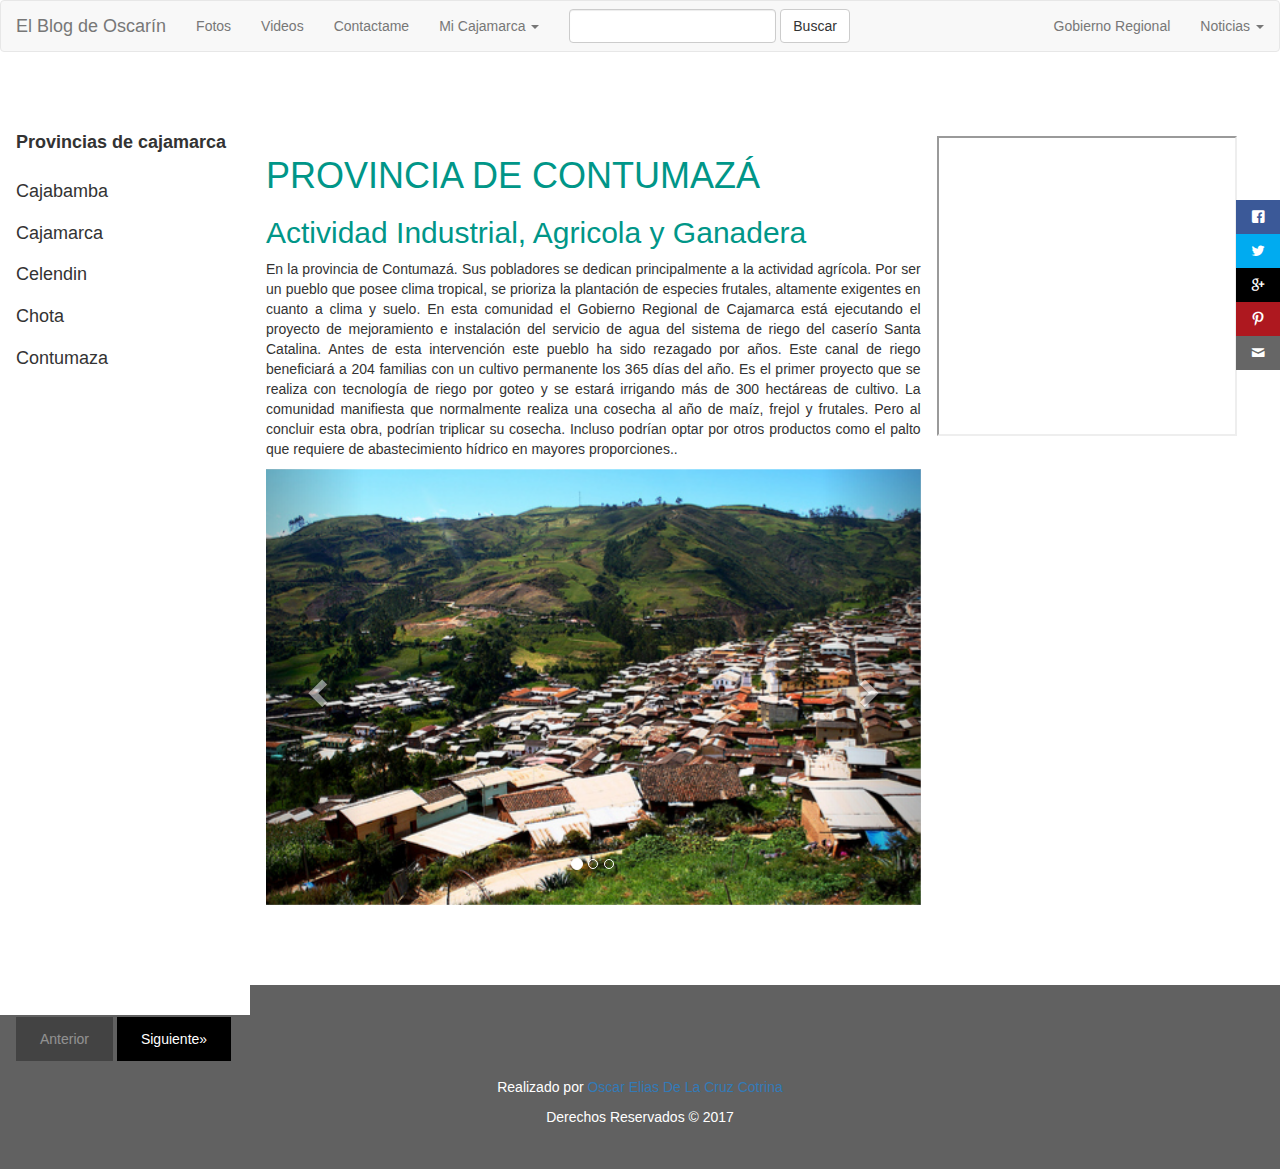
<file: contumaza.html>
<!DOCTYPE html>
<html>
<title>Mi Blog Personal</title>
<head>

<meta charset="UTF-8">
<meta name="viewport" content="width=device-width, initial-scale=1">
<link rel="stylesheet" href="css/diseño.css">
<link rel="stylesheet" href="/iconfont/style.css">
<link rel="stylesheet" href="https://www.w3schools.com/w3css/4/w3.css">
<link rel="stylesheet" href="https://fonts.googleapis.com/css?family=Raleway">
<link rel="stylesheet" href="https://www.w3schools.com/lib/w3-theme-black.css">
<link rel="stylesheet" href="https://fonts.googleapis.com/css?family=Roboto">
<link rel="stylesheet" href="https://cdnjs.cloudflare.com/ajax/libs/font-awesome/4.7.0/css/font-awesome.min.css">
 <link rel="stylesheet" href="https://maxcdn.bootstrapcdn.com/bootstrap/3.3.7/css/bootstrap.min.css">
 <script src="https://ajax.googleapis.com/ajax/libs/jquery/3.2.1/jquery.min.js"></script>
 <script src="https://maxcdn.bootstrapcdn.com/bootstrap/3.3.7/js/bootstrap.min.js"></script>
  </head>
  
  <nav class="navbar navbar-default">
            <div class="navbar-header">
                <button type="button" class="navbar-toggle" data-toggle="collapse" data-target=".navbar-ex1-collapse">
                    <span class="sr-only">Cambiar Navegacion</span>
                    <span class="icon-bar"></span>
                    <span class="icon-bar"></span>
                    <span class="icon-bar"></span>
                </button>
                <a href="/index.html" class="navbar-brand">El Blog de Oscarín</a>
            </div>

            <div class="collapse navbar-collapse navbar-ex1-collapse">
                <ul class="nav navbar-nav">
                    <li><a href="https://www.facebook.com/OscarElias2013">Fotos</a></li>
                    <li><a href="https://www.youtube.com/">Videos</a></li>
                     <li><a href="mailto:me@gmail.com">Contactame</a></li>
                    <li class="dropdown"><a href="/industria.html" class="dropdown-toggle" data-toggle="dropdown">Mi Cajamarca <b class="caret"></b></a>
                        <ul class="dropdown-menu">
                               <li><a href="/industria.html">Mi Cajamarca</a></li>
                            <li><a href="/cajabamba.html">Cajabamba</a></li>
                            <li><a href="/cajamarca.html">Cajamarca</a></li>
                            <li><a href="/celendin.html">Celendin</a></li>
                            <li><a href="/chota.html">Chota</a></li>
                             <li><a href="/contumaza.html">Contumazá</a></li>       
                        </ul>
                    </li>
                </ul>

                <form class="navbar-form navbar-left">
                    <div class="form-group">
                        <input type="text" class="form-control">
                    </div>
                    <button type="submit" class="btn btn-default">Buscar</button>
                </form>

                <ul class="nav navbar-nav navbar-right">
                    <li><a href="http://www.regioncajamarca.gob.pe/">Gobierno Regional</a></li>
                    <li class="dropdown"><a href="#" class="dropdown-toggle" data-toggle="dropdown">Noticias <b class="caret"></b></a>
                        <ul class="dropdown-menu">
                            <li><a href="http://rpp.pe/noticias/clarin-cajamarquino">El clarin</a></li>
                            <li><a href="https://panoramacajamarquino.com/">Panorama Cajamarquino</a></li>
                            <li><a href="http://elmercurio.pe/">El Mercurio</a></li>
                        </ul>
                    </li>
                </ul>
            </div>
        </nav>
  
<nav class="w3-sidebar w3-bar-block w3-collapse w3-large w3-theme-l5 w3-animate-left" style="z-index:3;width:250px;margin-top:43px;" id="mySidebar">
  <a href="javascript:void(0)" onclick="w3_close()" class="w3-right w3-xlarge w3-padding-large w3-hover-black w3-hide-large" title="Close Menu">
    <i class="fa fa-remove"></i>
  </a>
  <h4 class="w3-bar-item"><b>Provincias de cajamarca</b></h4>
  <a class="w3-bar-item w3-button w3-hover-black" href="/cajabamba.html">Cajabamba</a>
  <a class="w3-bar-item w3-button w3-hover-black" href="/cajamarca.html">Cajamarca</a>
  <a class="w3-bar-item w3-button w3-hover-black" href="/celendin.html">Celendin</a>
  <a class="w3-bar-item w3-button w3-hover-black" href="/chota.html">Chota</a>
  <a class="w3-bar-item w3-button w3-hover-black" href="contumaza.html">Contumaza</a>
</nav>

<!-- Overlay effect when opening sidebar on small screens -->
<div class="w3-overlay w3-hide-large" onclick="w3_close()" style="cursor:pointer" title="close side menu" id="myOverlay"></div>

<!-- Main content: shift it to the right by 250 pixels when the sidebar is visible -->
<div class="w3-main" style="margin-left:250px">

  <div class="w3-row w3-padding-64">
    <div class="w3-twothird w3-container">
      <h1 class="w3-text-teal">PROVINCIA DE CONTUMAZÁ</h1>
      <h2 class="w3-text-teal">Actividad Industrial, Agricola y Ganadera</h2>
      <p align="justify"> En la provincia de Contumazá. Sus pobladores se dedican principalmente a la actividad agrícola. Por ser un pueblo que posee clima tropical, se prioriza la plantación de especies frutales, altamente exigentes en cuanto a clima y suelo.
En esta comunidad el Gobierno Regional de Cajamarca está ejecutando el proyecto de mejoramiento e instalación del servicio de agua del sistema de riego del caserío Santa Catalina. Antes de esta intervención este pueblo ha sido rezagado por años.
Este canal de riego beneficiará a 204 familias con un cultivo permanente los 365 días del año. Es el primer proyecto que se realiza con tecnología de riego por goteo y se estará irrigando más de 300 hectáreas de cultivo.
La comunidad manifiesta que normalmente realiza una cosecha al año de maíz, frejol y frutales. Pero al concluir esta obra, podrían triplicar su cosecha. Incluso podrían optar por otros productos como el palto que requiere de abastecimiento hídrico en mayores proporciones..</p>
  
  <div id="myCarousel" class="carousel slide" data-ride="carousel">
  <!-- Indicators -->
  <ol class="carousel-indicators">
    <li data-target="#myCarousel" data-slide-to="0" class="active"></li>
    <li data-target="#myCarousel" data-slide-to="1"></li>
    <li data-target="#myCarousel" data-slide-to="2"></li>
  </ol>

  <!-- Wrapper for slides -->
  <div class="carousel-inner">
    <div class="item active">
      <img  src="/img/contumaza.jpg" alt="1">
    </div>

    <div class="item">
      <img  src="/img/contumaza2.jpg" alt="2">
    </div>

    <div class="item">
      <img src="/img/contumaza3.jpg" alt="3">
    </div>
    
  </div>

  <!-- Left and right controls -->
  <a class="left carousel-control" href="#myCarousel" data-slide="prev">
    <span class="glyphicon glyphicon-chevron-left"></span>
    <span class="sr-only">Anterior</span>
  </a>
  <a class="right carousel-control" href="#myCarousel" data-slide="next">
    <span class="glyphicon glyphicon-chevron-right"></span>
    <span class="sr-only">Siguiente</span>
  </a>
</div>
    
    </div>
		<div class="lateral">
      <p>
            <iframe width="300" height="300"
			src="https://www.youtube.com/embed/l8QQPrpJCro?autoplay=1">
			</iframe>      
	  </p>
    
    </div>
  </div>
 <!-- END MAIN -->
</div>

<div class="social">
		<ul>
			<li><a href="http://www.facebook.com/falconmasters" target="_blank" class="icon-facebook"></a></li>
			<li><a href="http://www.twitter.com/falconmasters" target="_blank" class="icon-twitter"></a></li>
			<li><a href="http://www.googleplus.com/falconmasters" target="_blank" class="icon-google"></a></li>
			<li><a href="http://www.pinterest.com/falconmasters" target="_blank" class="icon-pinterest"></a></li>
			<li><a href="mailto:contacto@falconmasters.com" class="icon-mail"></a></li>
		</ul>
	 </div>

<!-- Footer -->
<footer  class="w3-container w3-dark-grey w3-padding-32 w3-margin-top">
  <button class="w3-button w3-black w3-disabled w3-padding-large w3-margin-bottom">Anterior</button>
  <button class="w3-button w3-black w3-padding-large w3-margin-bottom">Siguiente»</button>
  <p align="center">Realizado por <a href="https://www.facebook.com/OscarElias2013" target="_blank">Oscar Elias De La Cruz Cotrina</a></p>
   <p align="center">   Derechos Reservados &copy; 2017</p>
</footer>

</html>
</file>
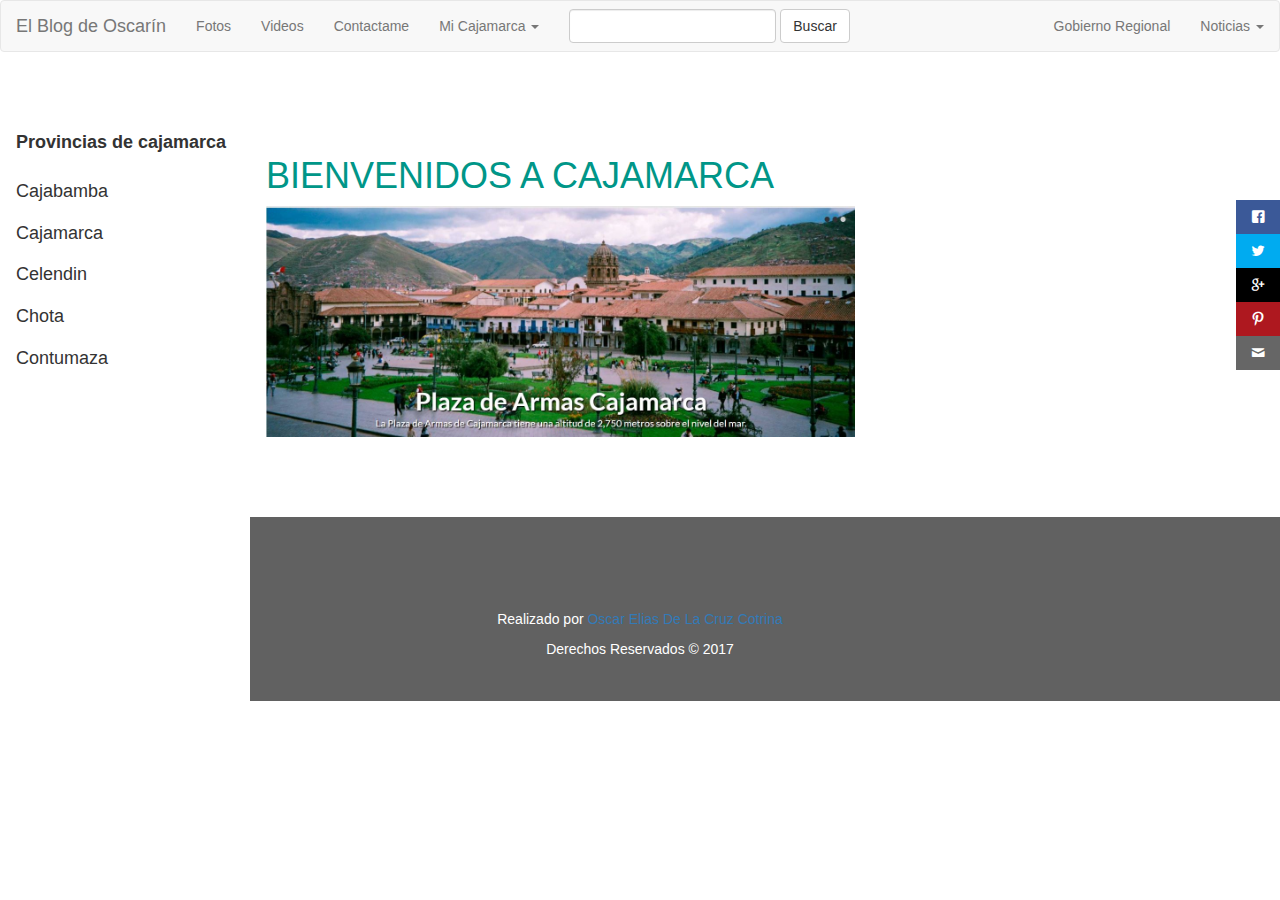
<file: industria.html>
<!DOCTYPE html>
<html>
<head>
<title>Mi Blog Personal</title>
<meta charset="UTF-8">
<meta name="viewport" content="width=device-width, initial-scale=1">
<link rel="stylesheet" href="../css/diseño.css">
<link rel="stylesheet" href="https://www.w3schools.com/w3css/4/w3.css">
<link rel="stylesheet" href="https://fonts.googleapis.com/css?family=Raleway">
<link rel="stylesheet" href="/iconfont/style.css">

<link rel="stylesheet" href="https://www.w3schools.com/lib/w3-theme-black.css">
<link rel="stylesheet" href="https://fonts.googleapis.com/css?family=Roboto">
<link rel="stylesheet" href="https://cdnjs.cloudflare.com/ajax/libs/font-awesome/4.7.0/css/font-awesome.min.css">

  <link rel="stylesheet" href="https://maxcdn.bootstrapcdn.com/bootstrap/3.3.7/css/bootstrap.min.css">
  <script src="https://ajax.googleapis.com/ajax/libs/jquery/3.2.1/jquery.min.js"></script>
  <script src="https://maxcdn.bootstrapcdn.com/bootstrap/3.3.7/js/bootstrap.min.js"></script>
  </head>
  
   <nav class="navbar navbar-default">
            <div class="navbar-header">
                <button type="button" class="navbar-toggle" data-toggle="collapse" data-target=".navbar-ex1-collapse">
                    <span class="sr-only">Cambiar Navegacion</span>
                    <span class="icon-bar"></span>
                    <span class="icon-bar"></span>
                    <span class="icon-bar"></span>
                </button>
                <a href="/index.html" class="navbar-brand">El Blog de Oscarín</a>
            </div>

            <div class="collapse navbar-collapse navbar-ex1-collapse">
                <ul class="nav navbar-nav">
                    <li><a href="https://www.facebook.com/OscarElias2013">Fotos</a></li>
                    <li><a href="https://www.youtube.com/">Videos</a></li>
                     <li><a href="mailto:me@gmail.com">Contactame</a></li>
                    <li class="dropdown"><a href="/industria.html" class="dropdown-toggle" data-toggle="dropdown">Mi Cajamarca <b class="caret"></b></a>
                        <ul class="dropdown-menu">
                               <li><a href="/industria.html">Mi Cajamarca</a></li>
                            <li><a href="/cajabamba.html">Cajabamba</a></li>
                            <li><a href="/cajamarca.html">Cajamarca</a></li>
                            <li><a href="/celendin.html">Celendin</a></li>
                            <li><a href="/chota.html">Chota</a></li>
                             <li><a href="/contumaza.html">Contumazá</a></li>       
                        </ul>
                    </li>
                </ul>

                <form class="navbar-form navbar-left">
                    <div class="form-group">
                        <input type="text" class="form-control">
                    </div>
                    <button type="submit" class="btn btn-default">Buscar</button>
                </form>

                <ul class="nav navbar-nav navbar-right">
                    <li><a href="http://www.regioncajamarca.gob.pe/">Gobierno Regional</a></li>
                    <li class="dropdown"><a href="#" class="dropdown-toggle" data-toggle="dropdown">Noticias <b class="caret"></b></a>
                        <ul class="dropdown-menu">
                            <li><a href="http://rpp.pe/noticias/clarin-cajamarquino">El clarin</a></li>
                            <li><a href="https://panoramacajamarquino.com/">Panorama Cajamarquino</a></li>
                            <li><a href="http://elmercurio.pe/">El Mercurio</a></li>
                        </ul>
                    </li>
                </ul>
            </div>
        </nav>
<nav class="w3-sidebar w3-bar-block w3-collapse w3-large w3-theme-l5 w3-animate-left" style="z-index:3;width:250px;margin-top:43px;" id="mySidebar">
  <a href="javascript:void(0)" onclick="w3_close()" class="w3-right w3-xlarge w3-padding-large w3-hover-black w3-hide-large" title="Close Menu">
    <i class="fa fa-remove"></i>
  </a>
  <h4 class="w3-bar-item"><b>Provincias de cajamarca</b></h4>
  <a class="w3-bar-item w3-button w3-hover-black" href="/cajabamba.html">Cajabamba</a>
  <a class="w3-bar-item w3-button w3-hover-black" href="/cajamarca.html">Cajamarca</a>
  <a class="w3-bar-item w3-button w3-hover-black" href="/celendin.html">Celendin</a>
  <a class="w3-bar-item w3-button w3-hover-black" href="/chota.html">Chota</a>
  <a class="w3-bar-item w3-button w3-hover-black" href="/contumaza.html">Contumaza</a>
 </nav>


<div class="w3-overlay w3-hide-large" onclick="w3_close()" style="cursor:pointer" title="close side menu" id="myOverlay"></div>

<!-- Main content: shift it to the right by 250 pixels when the sidebar is visible -->
<div class="w3-main" style="margin-left:250px">


	
  <div class="w3-row w3-padding-64">
    <div class="w3-twothird w3-container">
      <h1 class="w3-text-teal">BIENVENIDOS A CAJAMARCA</h1>
      <img class="plaza" alt="Plaza" src="../img/plaza.jpg">
    </div>
  </div>

<div class="social">
		<ul>
			<li><a href="http://www.facebook.com/falconmasters" target="_blank" class="icon-facebook"></a></li>
			<li><a href="http://www.twitter.com/falconmasters" target="_blank" class="icon-twitter"></a></li>
			<li><a href="http://www.googleplus.com/falconmasters" target="_blank" class="icon-google"></a></li>
			<li><a href="http://www.pinterest.com/falconmasters" target="_blank" class="icon-pinterest"></a></li>
			<li><a href="mailto:contacto@falconmasters.com" class="icon-mail"></a></li>
		</ul>
	</div>
  

 <!-- END MAIN -->
</div>

<!-- Footer -->
<footer  class="w3-container w3-dark-grey w3-padding-32 w3-margin-top">
  <button class="w3-button w3-black w3-disabled w3-padding-large w3-margin-bottom">Anterior</button>
  <button class="w3-button w3-black w3-padding-large w3-margin-bottom">Siguiente»</button>
  <p align="center">Realizado por <a href="https://www.facebook.com/OscarElias2013" target="_blank">Oscar Elias De La Cruz Cotrina</a></p>
   <p align="center">   Derechos Reservados &copy; 2017</p>
</footer>

</html>
</file>
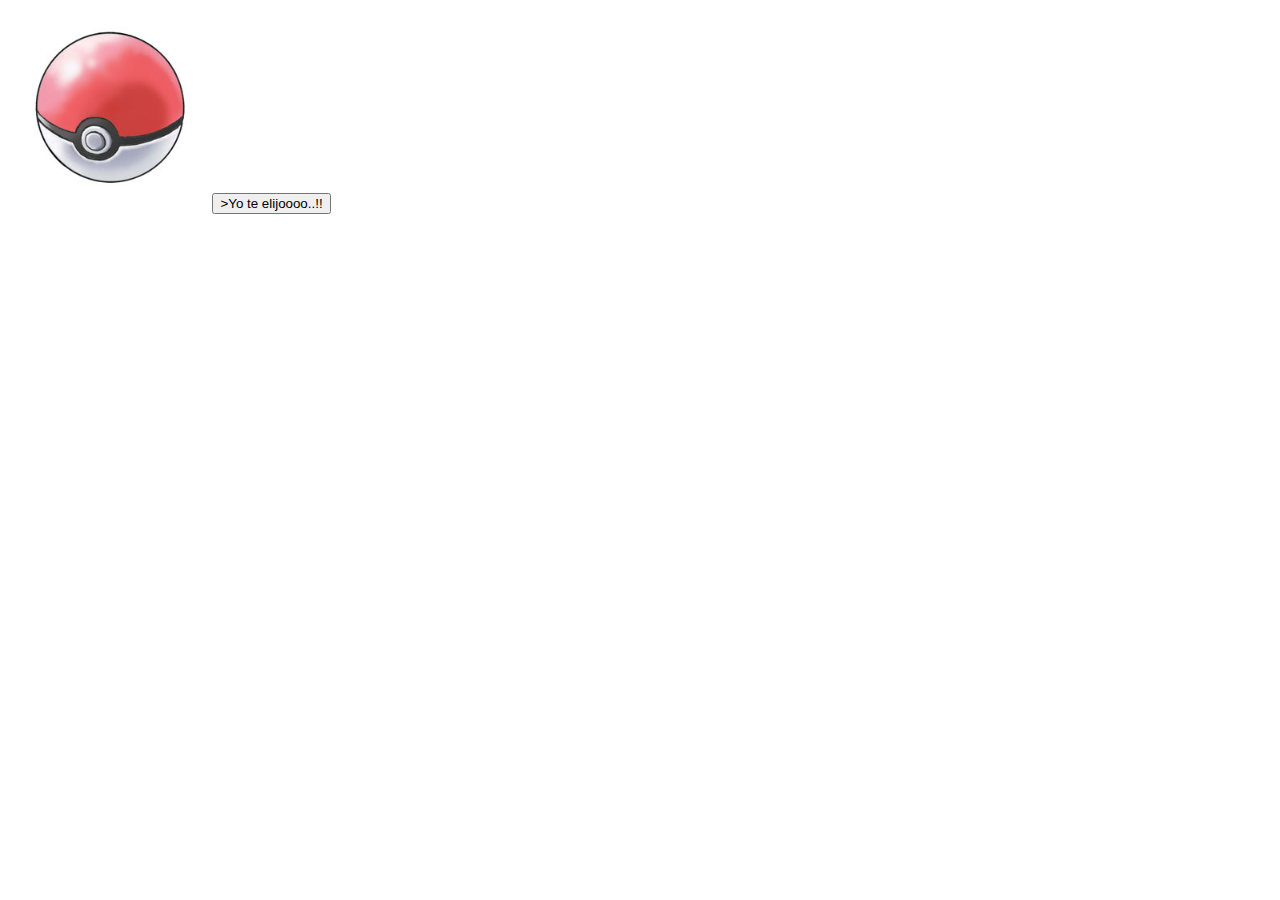
<file: PruebitaJS.html>
<!DOCTYPE html>
<html>
<head>
<meta charset="UTF-8">
<script class="cambio" type= "text/javascript" src="js/diseño2.js"> </script>
<link rel="stylesheet" href="css/diseño.css">
<title>Pokemon</title>


</head>
<body>
	<img id="icon01"  alt="a pokeball" src="img/pokeball.jpg">
	<button onclick="changeImage();">>Yo te elijoooo..!!</button>
</body>


</html>
</file>
<file: iconfont/style.css>
@font-face {
  font-family: 'entypo';
  src:  url('fonts/entypo.eot?bdupo6');
  src:  url('fonts/entypo.eot?bdupo6#iefix') format('embedded-opentype'),
    url('fonts/entypo.ttf?bdupo6') format('truetype'),
    url('fonts/entypo.woff?bdupo6') format('woff'),
    url('fonts/entypo.svg?bdupo6#entypo') format('svg');
  font-weight: normal;
  font-style: normal;
}

[class^="icon-"], [class*=" icon-"] {
  /* use !important to prevent issues with browser extensions that change fonts */
  font-family: 'entypo' !important;
  speak: none;
  font-style: normal;
  font-weight: normal;
  font-variant: normal;
  text-transform: none;
  line-height: 1;

  /* Better Font Rendering =========== */
  -webkit-font-smoothing: antialiased;
  -moz-osx-font-smoothing: grayscale;
}

.icon-add-to-list:before {
  content: "\ea2d";
}
.icon-classic-computer:before {
  content: "\ea2e";
}
.icon-controller-fast-backward:before {
  content: "\ea2f";
}
.icon-creative-commons-attribution:before {
  content: "\ea30";
}
.icon-creative-commons-noderivs:before {
  content: "\ea31";
}
.icon-creative-commons-noncommercial-eu:before {
  content: "\ea32";
}
.icon-creative-commons-noncommercial-us:before {
  content: "\ea33";
}
.icon-creative-commons-public-domain:before {
  content: "\ea34";
}
.icon-creative-commons-remix:before {
  content: "\ea35";
}
.icon-creative-commons-share:before {
  content: "\ea36";
}
.icon-creative-commons-sharealike:before {
  content: "\ea37";
}
.icon-creative-commons:before {
  content: "\ea38";
}
.icon-document-landscape:before {
  content: "\ea39";
}
.icon-remove-user:before {
  content: "\ea3a";
}
.icon-warning:before {
  content: "\ea3b";
}
.icon-arrow-bold-down:before {
  content: "\ea3c";
}
.icon-arrow-bold-left:before {
  content: "\ea3d";
}
.icon-arrow-bold-right:before {
  content: "\ea3e";
}
.icon-arrow-bold-up:before {
  content: "\ea3f";
}
.icon-arrow-down:before {
  content: "\ea40";
}
.icon-arrow-left:before {
  content: "\ea41";
}
.icon-arrow-long-down:before {
  content: "\ea42";
}
.icon-arrow-long-left:before {
  content: "\ea43";
}
.icon-arrow-long-right:before {
  content: "\ea44";
}
.icon-arrow-long-up:before {
  content: "\ea45";
}
.icon-arrow-right:before {
  content: "\ea46";
}
.icon-arrow-up:before {
  content: "\ea47";
}
.icon-arrow-with-circle-down:before {
  content: "\ea48";
}
.icon-arrow-with-circle-left:before {
  content: "\ea49";
}
.icon-arrow-with-circle-right:before {
  content: "\ea4a";
}
.icon-arrow-with-circle-up:before {
  content: "\ea4b";
}
.icon-bookmark:before {
  content: "\ea4c";
}
.icon-bookmarks:before {
  content: "\ea4d";
}
.icon-chevron-down:before {
  content: "\ea4e";
}
.icon-chevron-left:before {
  content: "\ea4f";
}
.icon-chevron-right:before {
  content: "\ea50";
}
.icon-chevron-small-down:before {
  content: "\ea51";
}
.icon-chevron-small-left:before {
  content: "\ea52";
}
.icon-chevron-small-right:before {
  content: "\ea53";
}
.icon-chevron-small-up:before {
  content: "\ea54";
}
.icon-chevron-thin-down:before {
  content: "\ea55";
}
.icon-chevron-thin-left:before {
  content: "\ea56";
}
.icon-chevron-thin-right:before {
  content: "\ea57";
}
.icon-chevron-thin-up:before {
  content: "\ea58";
}
.icon-chevron-up:before {
  content: "\ea59";
}
.icon-chevron-with-circle-down:before {
  content: "\ea5a";
}
.icon-chevron-with-circle-left:before {
  content: "\ea5b";
}
.icon-chevron-with-circle-right:before {
  content: "\ea5c";
}
.icon-chevron-with-circle-up:before {
  content: "\ea5d";
}
.icon-cloud:before {
  content: "\ea5e";
}
.icon-controller-fast-forward:before {
  content: "\ea5f";
}
.icon-controller-jump-to-start:before {
  content: "\ea60";
}
.icon-controller-next:before {
  content: "\ea61";
}
.icon-controller-paus:before {
  content: "\ea62";
}
.icon-controller-play:before {
  content: "\ea63";
}
.icon-controller-record:before {
  content: "\ea64";
}
.icon-controller-stop:before {
  content: "\ea65";
}
.icon-controller-volume:before {
  content: "\ea66";
}
.icon-dot-single:before {
  content: "\ea67";
}
.icon-dots-three-horizontal:before {
  content: "\ea68";
}
.icon-dots-three-vertical:before {
  content: "\ea69";
}
.icon-dots-two-horizontal:before {
  content: "\ea6a";
}
.icon-dots-two-vertical:before {
  content: "\ea6b";
}
.icon-download:before {
  content: "\ea6c";
}
.icon-emoji-flirt:before {
  content: "\ea6d";
}
.icon-flow-branch:before {
  content: "\ea6e";
}
.icon-flow-cascade:before {
  content: "\ea6f";
}
.icon-flow-line:before {
  content: "\ea70";
}
.icon-flow-parallel:before {
  content: "\ea71";
}
.icon-flow-tree:before {
  content: "\ea72";
}
.icon-install:before {
  content: "\ea73";
}
.icon-layers:before {
  content: "\ea74";
}
.icon-open-book:before {
  content: "\ea75";
}
.icon-resize-100:before {
  content: "\ea76";
}
.icon-resize-full-screen:before {
  content: "\ea77";
}
.icon-save:before {
  content: "\ea78";
}
.icon-select-arrows:before {
  content: "\ea79";
}
.icon-sound-mute:before {
  content: "\ea7a";
}
.icon-sound:before {
  content: "\ea7b";
}
.icon-trash:before {
  content: "\ea7c";
}
.icon-triangle-down:before {
  content: "\ea7d";
}
.icon-triangle-left:before {
  content: "\ea7e";
}
.icon-triangle-right:before {
  content: "\ea7f";
}
.icon-triangle-up:before {
  content: "\ea80";
}
.icon-uninstall:before {
  content: "\ea81";
}
.icon-upload-to-cloud:before {
  content: "\ea82";
}
.icon-upload:before {
  content: "\ea83";
}
.icon-add-user:before {
  content: "\ea84";
}
.icon-address:before {
  content: "\ea85";
}
.icon-adjust:before {
  content: "\ea86";
}
.icon-air:before {
  content: "\ea87";
}
.icon-aircraft-landing:before {
  content: "\ea88";
}
.icon-aircraft-take-off:before {
  content: "\ea89";
}
.icon-aircraft:before {
  content: "\ea8a";
}
.icon-align-bottom:before {
  content: "\ea8b";
}
.icon-align-horizontal-middle:before {
  content: "\ea8c";
}
.icon-align-left:before {
  content: "\ea8d";
}
.icon-align-right:before {
  content: "\ea8e";
}
.icon-align-top:before {
  content: "\ea8f";
}
.icon-align-vertical-middle:before {
  content: "\ea90";
}
.icon-archive:before {
  content: "\ea91";
}
.icon-area-graph:before {
  content: "\ea92";
}
.icon-attachment:before {
  content: "\ea93";
}
.icon-awareness-ribbon:before {
  content: "\ea94";
}
.icon-back-in-time:before {
  content: "\ea95";
}
.icon-back:before {
  content: "\ea96";
}
.icon-bar-graph:before {
  content: "\ea97";
}
.icon-battery:before {
  content: "\ea98";
}
.icon-beamed-note:before {
  content: "\ea99";
}
.icon-bell:before {
  content: "\ea9a";
}
.icon-blackboard:before {
  content: "\ea9b";
}
.icon-block:before {
  content: "\ea9c";
}
.icon-book:before {
  content: "\ea9d";
}
.icon-bowl:before {
  content: "\ea9e";
}
.icon-box:before {
  content: "\ea9f";
}
.icon-briefcase:before {
  content: "\eaa0";
}
.icon-browser:before {
  content: "\eaa1";
}
.icon-brush:before {
  content: "\eaa2";
}
.icon-bucket:before {
  content: "\eaa3";
}
.icon-cake:before {
  content: "\eaa4";
}
.icon-calculator:before {
  content: "\eaa5";
}
.icon-calendar:before {
  content: "\eaa6";
}
.icon-camera:before {
  content: "\eaa7";
}
.icon-ccw:before {
  content: "\eaa8";
}
.icon-chat:before {
  content: "\eaa9";
}
.icon-check:before {
  content: "\eaaa";
}
.icon-circle-with-cross:before {
  content: "\eaab";
}
.icon-circle-with-minus:before {
  content: "\eaac";
}
.icon-circle-with-plus:before {
  content: "\eaad";
}
.icon-circle:before {
  content: "\eaae";
}
.icon-circular-graph:before {
  content: "\eaaf";
}
.icon-clapperboard:before {
  content: "\eab0";
}
.icon-clipboard:before {
  content: "\eab1";
}
.icon-clock:before {
  content: "\eab2";
}
.icon-code:before {
  content: "\eab3";
}
.icon-cog:before {
  content: "\eab4";
}
.icon-colours:before {
  content: "\eab5";
}
.icon-compass:before {
  content: "\eab6";
}
.icon-copy:before {
  content: "\eab7";
}
.icon-credit-card:before {
  content: "\eab8";
}
.icon-credit:before {
  content: "\eab9";
}
.icon-cross:before {
  content: "\eaba";
}
.icon-cup:before {
  content: "\eabb";
}
.icon-cw:before {
  content: "\eabc";
}
.icon-cycle:before {
  content: "\eabd";
}
.icon-database:before {
  content: "\eabe";
}
.icon-dial-pad:before {
  content: "\eabf";
}
.icon-direction:before {
  content: "\eac0";
}
.icon-document:before {
  content: "\eac1";
}
.icon-documents:before {
  content: "\eac2";
}
.icon-drink:before {
  content: "\eac3";
}
.icon-drive:before {
  content: "\eac4";
}
.icon-drop:before {
  content: "\eac5";
}
.icon-edit:before {
  content: "\eac6";
}
.icon-email:before {
  content: "\eac7";
}
.icon-emoji-happy:before {
  content: "\eac8";
}
.icon-emoji-neutral:before {
  content: "\eac9";
}
.icon-emoji-sad:before {
  content: "\eaca";
}
.icon-erase:before {
  content: "\eacb";
}
.icon-eraser:before {
  content: "\eacc";
}
.icon-export:before {
  content: "\eacd";
}
.icon-eye:before {
  content: "\eace";
}
.icon-feather:before {
  content: "\eacf";
}
.icon-flag:before {
  content: "\ead0";
}
.icon-flash:before {
  content: "\ead1";
}
.icon-flashlight:before {
  content: "\ead2";
}
.icon-flat-brush:before {
  content: "\ead3";
}
.icon-folder-images:before {
  content: "\ead4";
}
.icon-folder-music:before {
  content: "\ead5";
}
.icon-folder-video:before {
  content: "\ead6";
}
.icon-folder:before {
  content: "\ead7";
}
.icon-forward:before {
  content: "\ead8";
}
.icon-funnel:before {
  content: "\ead9";
}
.icon-game-controller:before {
  content: "\eada";
}
.icon-gauge:before {
  content: "\eadb";
}
.icon-globe:before {
  content: "\eadc";
}
.icon-graduation-cap:before {
  content: "\eadd";
}
.icon-grid:before {
  content: "\eade";
}
.icon-hair-cross:before {
  content: "\eadf";
}
.icon-hand:before {
  content: "\eae0";
}
.icon-heart-outlined:before {
  content: "\eae1";
}
.icon-heart:before {
  content: "\eae2";
}
.icon-help-with-circle:before {
  content: "\eae3";
}
.icon-help:before {
  content: "\eae4";
}
.icon-home:before {
  content: "\eae5";
}
.icon-hour-glass:before {
  content: "\eae6";
}
.icon-image-inverted:before {
  content: "\eae7";
}
.icon-image:before {
  content: "\eae8";
}
.icon-images:before {
  content: "\eae9";
}
.icon-inbox:before {
  content: "\eaea";
}
.icon-infinity:before {
  content: "\eaeb";
}
.icon-info-with-circle:before {
  content: "\eaec";
}
.icon-info:before {
  content: "\eaed";
}
.icon-key:before {
  content: "\eaee";
}
.icon-keyboard:before {
  content: "\eaef";
}
.icon-lab-flask:before {
  content: "\eaf0";
}
.icon-landline:before {
  content: "\eaf1";
}
.icon-language:before {
  content: "\eaf2";
}
.icon-laptop:before {
  content: "\eaf3";
}
.icon-leaf:before {
  content: "\eaf4";
}
.icon-level-down:before {
  content: "\eaf5";
}
.icon-level-up:before {
  content: "\eaf6";
}
.icon-lifebuoy:before {
  content: "\eaf7";
}
.icon-light-bulb:before {
  content: "\eaf8";
}
.icon-light-down:before {
  content: "\eaf9";
}
.icon-light-up:before {
  content: "\eafa";
}
.icon-line-graph:before {
  content: "\eafb";
}
.icon-link:before {
  content: "\eafc";
}
.icon-list:before {
  content: "\eafd";
}
.icon-location-pin:before {
  content: "\eafe";
}
.icon-location:before {
  content: "\eaff";
}
.icon-lock-open:before {
  content: "\eb00";
}
.icon-lock:before {
  content: "\eb01";
}
.icon-log-out:before {
  content: "\eb02";
}
.icon-login:before {
  content: "\eb03";
}
.icon-loop:before {
  content: "\eb04";
}
.icon-magnet:before {
  content: "\eb05";
}
.icon-magnifying-glass:before {
  content: "\eb06";
}
.icon-mail:before {
  content: "\eb07";
}
.icon-man:before {
  content: "\eb08";
}
.icon-map:before {
  content: "\eb09";
}
.icon-mask:before {
  content: "\eb0a";
}
.icon-medal:before {
  content: "\eb0b";
}
.icon-megaphone:before {
  content: "\eb0c";
}
.icon-menu:before {
  content: "\eb0d";
}
.icon-message:before {
  content: "\eb0e";
}
.icon-mic:before {
  content: "\eb0f";
}
.icon-minus:before {
  content: "\eb10";
}
.icon-mobile:before {
  content: "\eb11";
}
.icon-modern-mic:before {
  content: "\eb12";
}
.icon-moon:before {
  content: "\eb13";
}
.icon-mouse:before {
  content: "\eb14";
}
.icon-music:before {
  content: "\eb15";
}
.icon-network:before {
  content: "\eb16";
}
.icon-new-message:before {
  content: "\eb17";
}
.icon-new:before {
  content: "\eb18";
}
.icon-news:before {
  content: "\eb19";
}
.icon-note:before {
  content: "\eb1a";
}
.icon-notification:before {
  content: "\eb1b";
}
.icon-old-mobile:before {
  content: "\eb1c";
}
.icon-old-phone:before {
  content: "\eb1d";
}
.icon-palette:before {
  content: "\eb1e";
}
.icon-paper-plane:before {
  content: "\eb1f";
}
.icon-pencil:before {
  content: "\eb20";
}
.icon-phone:before {
  content: "\eb21";
}
.icon-pie-chart:before {
  content: "\eb22";
}
.icon-pin:before {
  content: "\eb23";
}
.icon-plus:before {
  content: "\eb24";
}
.icon-popup:before {
  content: "\eb25";
}
.icon-power-plug:before {
  content: "\eb26";
}
.icon-price-ribbon:before {
  content: "\eb27";
}
.icon-price-tag:before {
  content: "\eb28";
}
.icon-print:before {
  content: "\eb29";
}
.icon-progress-empty:before {
  content: "\eb2a";
}
.icon-progress-full:before {
  content: "\eb2b";
}
.icon-progress-one:before {
  content: "\eb2c";
}
.icon-progress-two:before {
  content: "\eb2d";
}
.icon-publish:before {
  content: "\eb2e";
}
.icon-quote:before {
  content: "\eb2f";
}
.icon-radio:before {
  content: "\eb30";
}
.icon-reply-all:before {
  content: "\eb31";
}
.icon-reply:before {
  content: "\eb32";
}
.icon-retweet:before {
  content: "\eb33";
}
.icon-rocket:before {
  content: "\eb34";
}
.icon-round-brush:before {
  content: "\eb35";
}
.icon-rss:before {
  content: "\eb36";
}
.icon-ruler:before {
  content: "\eb37";
}
.icon-scissors:before {
  content: "\eb38";
}
.icon-share-alternitive:before {
  content: "\eb39";
}
.icon-share:before {
  content: "\eb3a";
}
.icon-shareable:before {
  content: "\eb3b";
}
.icon-shield:before {
  content: "\eb3c";
}
.icon-shop:before {
  content: "\eb3d";
}
.icon-shopping-bag:before {
  content: "\eb3e";
}
.icon-shopping-basket:before {
  content: "\eb3f";
}
.icon-shopping-cart:before {
  content: "\eb40";
}
.icon-shuffle:before {
  content: "\eb41";
}
.icon-signal:before {
  content: "\eb42";
}
.icon-sound-mix:before {
  content: "\eb43";
}
.icon-sports-club:before {
  content: "\eb44";
}
.icon-spreadsheet:before {
  content: "\eb45";
}
.icon-squared-cross:before {
  content: "\eb46";
}
.icon-squared-minus:before {
  content: "\eb47";
}
.icon-squared-plus:before {
  content: "\eb48";
}
.icon-star-outlined:before {
  content: "\eb49";
}
.icon-star:before {
  content: "\eb4a";
}
.icon-stopwatch:before {
  content: "\eb4b";
}
.icon-suitcase:before {
  content: "\eb4c";
}
.icon-swap:before {
  content: "\eb4d";
}
.icon-sweden:before {
  content: "\eb4e";
}
.icon-switch:before {
  content: "\eb4f";
}
.icon-tablet:before {
  content: "\eb50";
}
.icon-tag:before {
  content: "\eb51";
}
.icon-text-document-inverted:before {
  content: "\eb52";
}
.icon-text-document:before {
  content: "\eb53";
}
.icon-text:before {
  content: "\eb54";
}
.icon-thermometer:before {
  content: "\eb55";
}
.icon-thumbs-down:before {
  content: "\eb56";
}
.icon-thumbs-up:before {
  content: "\eb57";
}
.icon-thunder-cloud:before {
  content: "\eb58";
}
.icon-ticket:before {
  content: "\eb59";
}
.icon-time-slot:before {
  content: "\eb5a";
}
.icon-tools:before {
  content: "\eb5b";
}
.icon-traffic-cone:before {
  content: "\eb5c";
}
.icon-tree:before {
  content: "\eb5d";
}
.icon-trophy:before {
  content: "\eb5e";
}
.icon-tv:before {
  content: "\eb5f";
}
.icon-typing:before {
  content: "\eb60";
}
.icon-unread:before {
  content: "\eb61";
}
.icon-untag:before {
  content: "\eb62";
}
.icon-user:before {
  content: "\eb63";
}
.icon-users:before {
  content: "\eb64";
}
.icon-v-card:before {
  content: "\eb65";
}
.icon-video:before {
  content: "\eb66";
}
.icon-vinyl:before {
  content: "\eb67";
}
.icon-voicemail:before {
  content: "\eb68";
}
.icon-wallet:before {
  content: "\eb69";
}
.icon-water:before {
  content: "\eb6a";
}
.icon-500px-with-circle:before {
  content: "\eb6b";
}
.icon-500px:before {
  content: "\eb6c";
}
.icon-basecamp:before {
  content: "\eb6d";
}
.icon-behance:before {
  content: "\eb6e";
}
.icon-creative-cloud:before {
  content: "\eb6f";
}
.icon-dropbox:before {
  content: "\eb70";
}
.icon-evernote:before {
  content: "\eb71";
}
.icon-flattr:before {
  content: "\eb72";
}
.icon-foursquare:before {
  content: "\eb73";
}
.icon-google-drive:before {
  content: "\eb74";
}
.icon-google-hangouts:before {
  content: "\eb75";
}
.icon-grooveshark:before {
  content: "\eb76";
}
.icon-icloud:before {
  content: "\eb77";
}
.icon-mixi:before {
  content: "\eb78";
}
.icon-onedrive:before {
  content: "\eb79";
}
.icon-paypal:before {
  content: "\eb7a";
}
.icon-picasa:before {
  content: "\eb7b";
}
.icon-qq:before {
  content: "\eb7c";
}
.icon-rdio-with-circle:before {
  content: "\eb7d";
}
.icon-renren:before {
  content: "\eb7e";
}
.icon-scribd:before {
  content: "\eb7f";
}
.icon-sina-weibo:before {
  content: "\eb80";
}
.icon-skype-with-circle:before {
  content: "\eb81";
}
.icon-skype:before {
  content: "\eb82";
}
.icon-slideshare:before {
  content: "\eb83";
}
.icon-smashing:before {
  content: "\eb84";
}
.icon-soundcloud:before {
  content: "\eb85";
}
.icon-spotify-with-circle:before {
  content: "\eb86";
}
.icon-spotify:before {
  content: "\eb87";
}
.icon-swarm:before {
  content: "\eb88";
}
.icon-vine-with-circle:before {
  content: "\eb89";
}
.icon-vine:before {
  content: "\eb8a";
}
.icon-vk-alternitive:before {
  content: "\eb8b";
}
.icon-vk-with-circle:before {
  content: "\eb8c";
}
.icon-vk:before {
  content: "\eb8d";
}
.icon-xing-with-circle:before {
  content: "\eb8e";
}
.icon-xing:before {
  content: "\eb8f";
}
.icon-yelp:before {
  content: "\eb90";
}
.icon-dribbble-with-circle:before {
  content: "\eb91";
}
.icon-dribbble:before {
  content: "\eb92";
}
.icon-facebook-with-circle:before {
  content: "\eb93";
}
.icon-facebook:before {
  content: "\eb94";
}
.icon-flickr-with-circle:before {
  content: "\eb95";
}
.icon-flickr:before {
  content: "\eb96";
}
.icon-github-with-circle:before {
  content: "\eb97";
}
.icon-github:before {
  content: "\eb98";
}
.icon-google-with-circle:before {
  content: "\eb99";
}
.icon-google:before {
  content: "\eb9a";
}
.icon-instagram-with-circle:before {
  content: "\eb9b";
}
.icon-instagram:before {
  content: "\eb9c";
}
.icon-lastfm-with-circle:before {
  content: "\eb9d";
}
.icon-lastfm:before {
  content: "\eb9e";
}
.icon-linkedin-with-circle:before {
  content: "\eb9f";
}
.icon-linkedin:before {
  content: "\eba0";
}
.icon-pinterest-with-circle:before {
  content: "\eba1";
}
.icon-pinterest:before {
  content: "\eba2";
}
.icon-rdio:before {
  content: "\eba3";
}
.icon-stumbleupon-with-circle:before {
  content: "\eba4";
}
.icon-stumbleupon:before {
  content: "\eba5";
}
.icon-tumblr-with-circle:before {
  content: "\eba6";
}
.icon-tumblr:before {
  content: "\eba7";
}
.icon-twitter-with-circle:before {
  content: "\eba8";
}
.icon-twitter:before {
  content: "\eba9";
}
.icon-vimeo-with-circle:before {
  content: "\ebaa";
}
.icon-vimeo:before {
  content: "\ebab";
}
.icon-youtube-with-circle:before {
  content: "\ebac";
}
.icon-youtube:before {
  content: "\ebad";
}
.icon-brand:before {
  content: "\e900";
  color: #0099e5;
}
.icon-brand2:before {
  content: "\e901";
  color: #044a75;
}
.icon-brand3:before {
  content: "\e902";
  color: #0085ca;
}
.icon-brand4:before {
  content: "\e903";
  color: #ff2d55;
}
.icon-brand5:before {
  content: "\e904";
  color: #ff5a5f;
}
.icon-brand6:before {
  content: "\e905";
  color: #f90;
}
.icon-brand7:before {
  content: "\e906";
  color: #2e77bc;
}
.icon-brand8:before {
  content: "\e907";
  color: #a4c639;
}
.icon-brand9:before {
  content: "\e908";
  color: #999;
}
.icon-brand10:before {
  content: "\e909";
}
.icon-brand11:before {
  content: "\e90a";
}
.icon-brand12:before {
  content: "\e90b";
  color: #eb5424;
}
.icon-brand13:before {
  content: "\e90c";
  color: #7d8084;
}
.icon-brand14:before {
  content: "\e90d";
  color: #2319dc;
}
.icon-brand15:before {
  content: "\e90e";
  color: #408294;
}
.icon-brand16:before {
  content: "\e90f";
  color: #6c6;
}
.icon-brand17:before {
  content: "\e910";
  color: #00a3e0;
}
.icon-brand18:before {
  content: "\e911";
  color: #de484a;
}
.icon-brand19:before {
  content: "\e912";
  color: #1769ff;
}
.icon-brand20:before {
  content: "\e913";
}
.icon-brand21:before {
  content: "\e914";
  color: #008373;
}
.icon-brand22:before {
  content: "\e915";
  color: #205081;
}
.icon-brand23:before {
  content: "\e916";
  color: #f7931a;
}
.icon-brand24:before {
  content: "\e917";
  color: #ee6123;
}
.icon-brand25:before {
  content: "\e918";
  color: #f38936;
}
.icon-brand26:before {
  content: "\e919";
  color: #563d7c;
}
.icon-brand27:before {
  content: "\e91a";
  color: #0aa0ff;
}
.icon-brand28:before {
  content: "\e91b";
}
.icon-brand29:before {
  content: "\e91c";
  color: #e32;
}
.icon-brand30:before {
  content: "\e91d";
  color: #d33c43;
}
.icon-brand31:before {
  content: "\e91e";
  color: #19a9e5;
}
.icon-brand32:before {
  content: "\e91f";
}
.icon-brand33:before {
  content: "\e920";
  color: #204056;
}
.icon-brand34:before {
  content: "\e921";
  color: #1f8acb;
}
.icon-brand35:before {
  content: "\e922";
}
.icon-brand36:before {
  content: "\e923";
}
.icon-brand37:before {
  content: "\e924";
  color: #3e8dcc;
}
.icon-brand38:before {
  content: "\e925";
  color: #4cadc0;
}
.icon-brand39:before {
  content: "\e926";
  color: #4574e0;
}
.icon-brand40:before {
  content: "\e927";
  color: #00aaef;
}
.icon-brand41:before {
  content: "\e928";
  color: #414959;
}
.icon-brand42:before {
  content: "\e929";
  color: #00a1cc;
}
.icon-brand43:before {
  content: "\e92a";
  color: #757575;
}
.icon-brand44:before {
  content: "\e92b";
  color: #1572b6;
}
.icon-brand45:before {
  content: "\e92c";
  color: #f43059;
}
.icon-brand46:before {
  content: "\e92d";
  color: #0066dc;
}
.icon-brand47:before {
  content: "\e92e";
  color: #00c7f2;
}
.icon-brand48:before {
  content: "\e92f";
  color: #39f;
}
.icon-brand49:before {
  content: "\e930";
  color: #2d72d9;
}
.icon-brand50:before {
  content: "\e931";
  color: #05cc47;
}
.icon-brand51:before {
  content: "\e932";
}
.icon-brand52:before {
  content: "\e933";
}
.icon-brand53:before {
  content: "\e934";
  color: #0080ff;
}
.icon-brand54:before {
  content: "\e935";
  color: #7289da;
}
.icon-brand55:before {
  content: "\e936";
  color: #ff6000;
}
.icon-brand56:before {
  content: "\e937";
  color: #2e9fff;
}
.icon-brand57:before {
  content: "\e938";
  color: #1488c6;
}
.icon-brand58:before {
  content: "\e939";
  color: #f60;
}
.icon-brand59:before {
  content: "\e93a";
  color: #ea4c89;
}
.icon-brand60:before {
  content: "\e93b";
  color: #007ee5;
}
.icon-brand61:before {
  content: "\e93c";
  color: #0678be;
}
.icon-brand62:before {
  content: "\e93d";
  color: #e53238;
}
.icon-brand63:before {
  content: "\e93e";
}
.icon-brand64:before {
  content: "\e93f";
  color: #72be50;
}
.icon-brand65:before {
  content: "\e940";
}
.icon-brand66:before {
  content: "\e941";
  color: #f45800;
}
.icon-brand67:before {
  content: "\e942";
  color: #f6682f;
}
.icon-brand68:before {
  content: "\e943";
  color: #5ab552;
}
.icon-brand69:before {
  content: "\e944";
  color: #2dbe60;
}
.icon-brand70:before {
  content: "\e945";
  color: #fa4b32;
}
.icon-brand71:before {
  content: "\e946";
  color: #3b5998;
}
.icon-brand72:before {
  content: "\e947";
  color: #6cc655;
}
.icon-brand73:before {
  content: "\e948";
  color: #00b0b9;
}
.icon-brand74:before {
  content: "\e949";
  color: #0063dc;
}
.icon-brand75:before {
  content: "\e94a";
  color: #e12828;
}
.icon-brand76:before {
  content: "\e94b";
  color: #f94877;
}
.icon-brand77:before {
  content: "\e94c";
  color: #060;
}
.icon-brand78:before {
  content: "\e94d";
  color: #007cc3;
}
.icon-brand79:before {
  content: "\e94e";
  color: #396;
}
.icon-brand80:before {
  content: "\e94f";
  color: #8cc63f;
}
.icon-brand81:before {
  content: "\e950";
  color: #467126;
}
.icon-brand82:before {
  content: "\e951";
  color: #718087;
}
.icon-brand83:before {
  content: "\e952";
  color: #f14e32;
}
.icon-brand84:before {
  content: "\e953";
}
.icon-brand85:before {
  content: "\e954";
  color: #e24329;
}
.icon-brand86:before {
  content: "\e955";
  color: #ff0064;
}
.icon-brand87:before {
  content: "\e956";
  color: #7cb228;
}
.icon-brand88:before {
  content: "\e957";
  color: #d14836;
}
.icon-brand89:before {
  content: "\e958";
  color: #fbbf00;
}
.icon-brand90:before {
  content: "\e959";
  color: #630;
}
.icon-brand91:before {
  content: "\e95a";
  color: #4285f4;
}
.icon-brand92:before {
  content: "\e95b";
  color: #ffc107;
}
.icon-brand93:before {
  content: "\e95c";
  color: #4386fc;
}
.icon-brand94:before {
  content: "\e95d";
  color: #0c9d58;
}
.icon-brand95:before {
  content: "\e95e";
  color: #607d8b;
}
.icon-brand96:before {
  content: "\e95f";
  color: #dc4e41;
}
.icon-brand97:before {
  content: "\e960";
  color: #005ea5;
}
.icon-brand98:before {
  content: "\e961";
  color: #630;
}
.icon-brand99:before {
  content: "\e962";
}
.icon-brand100:before {
  content: "\e963";
  color: #1e8cbe;
}
.icon-brand101:before {
  content: "\e964";
  color: #da4648;
}
.icon-brand102:before {
  content: "\e965";
  color: #72ef36;
}
.icon-brand103:before {
  content: "\e966";
  color: #2ec866;
}
.icon-brand104:before {
  content: "\e967";
  color: #1bacf7;
}
.icon-brand105:before {
  content: "\e968";
  color: #00a4de;
}
.icon-brand106:before {
  content: "\e969";
  color: #430098;
}
.icon-brand107:before {
  content: "\e96a";
  color: #205281;
}
.icon-brand108:before {
  content: "\e96b";
}
.icon-brand109:before {
  content: "\e96c";
  color: #7ac142;
}
.icon-brand110:before {
  content: "\e96d";
  color: #e34f26;
}
.icon-brand111:before {
  content: "\e96e";
  color: #6a3;
}
.icon-brand112:before {
  content: "\e96f";
  color: #0071ce;
}
.icon-brand113:before {
  content: "\e970";
  color: #e6b91e;
}
.icon-brand114:before {
  content: "\e971";
  color: #43b02a;
}
.icon-brand115:before {
  content: "\e972";
  color: #e4405f;
}
.icon-brand116:before {
  content: "\e973";
}
.icon-brand117:before {
  content: "\e974";
  color: #1f8ded;
}
.icon-brand118:before {
  content: "\e975";
  color: #f36;
}
.icon-brand119:before {
  content: "\e976";
  color: #f7df1e;
}
.icon-brand120:before {
  content: "\e977";
  color: #c00;
}
.icon-brand121:before {
  content: "\e978";
  color: #d24939;
}
.icon-brand122:before {
  content: "\e979";
}
.icon-brand123:before {
  content: "\e97a";
  color: #5091cd;
}
.icon-brand124:before {
  content: "\e97b";
  color: #4679a4;
}
.icon-brand125:before {
  content: "\e97c";
}
.icon-brand126:before {
  content: "\e97d";
  color: #ad29b6;
}
.icon-brand127:before {
  content: "\e97e";
  color: #20beff;
}
.icon-brand128:before {
  content: "\e97f";
  color: #9db63b;
}
.icon-brand129:before {
  content: "\e980";
  color: #2bde73;
}
.icon-brand130:before {
  content: "\e981";
  color: #82bc23;
}
.icon-brand131:before {
  content: "\e982";
  color: #ff0100;
}
.icon-brand132:before {
  content: "\e983";
  color: #e44600;
}
.icon-brand133:before {
  content: "\e984";
  color: #00b057;
}
.icon-brand134:before {
  content: "\e985";
  color: #3c80ca;
}
.icon-brand135:before {
  content: "\e986";
  color: #e74430;
}
.icon-brand136:before {
  content: "\e987";
  color: #d51007;
}
.icon-brand137:before {
  content: "\e988";
  color: #f8c300;
}
.icon-brand138:before {
  content: "\e989";
  color: #00c300;
}
.icon-brand139:before {
  content: "\e98a";
  color: #0077b5;
}
.icon-brand140:before {
  content: "\e98b";
  color: #009bee;
}
.icon-brand141:before {
  content: "\e98c";
  color: #00b0ea;
}
.icon-brand142:before {
  content: "\e98d";
  color: #cf202e;
}
.icon-brand143:before {
  content: "\e98e";
  color: #e11a2b;
}
.icon-brand144:before {
  content: "\e98f";
  color: #ee672f;
}
.icon-brand145:before {
  content: "\e990";
  color: #2c9ab7;
}
.icon-brand146:before {
  content: "\e991";
  color: #ff1e0d;
}
.icon-brand147:before {
  content: "\e992";
  color: #eb001b;
}
.icon-brand148:before {
  content: "\e993";
}
.icon-brand149:before {
  content: "\e994";
}
.icon-brand150:before {
  content: "\e995";
  color: #00ab6b;
}
.icon-brand151:before {
  content: "\e996";
  color: #e2373c;
}
.icon-brand152:before {
  content: "\e997";
  color: #0084ff;
}
.icon-brand153:before {
  content: "\e998";
  color: #f00;
}
.icon-brand154:before {
  content: "\e999";
  color: #666;
}
.icon-brand155:before {
  content: "\e99a";
  color: #ba141a;
}
.icon-brand156:before {
  content: "\e99b";
  color: #217346;
}
.icon-brand157:before {
  content: "\e99c";
  color: #80397b;
}
.icon-brand158:before {
  content: "\e99d";
  color: #0072c6;
}
.icon-brand159:before {
  content: "\e99e";
  color: #d24726;
}
.icon-brand160:before {
  content: "\e99f";
  color: #2b579a;
}
.icon-brand161:before {
  content: "\e9a0";
  color: #62b74a;
}
.icon-brand162:before {
  content: "\e9a1";
  color: #3abfe6;
}
.icon-brand163:before {
  content: "\e9a2";
  color: #314359;
}
.icon-brand164:before {
  content: "\e9a3";
  color: #f60;
}
.icon-brand165:before {
  content: "\e9a4";
  color: #ffc619;
}
.icon-brand166:before {
  content: "\e9a5";
  color: #fdb22a;
}
.icon-brand167:before {
  content: "\e9a6";
  color: #00945e;
}
.icon-brand168:before {
  content: "\e9a7";
}
.icon-brand169:before {
  content: "\e9a8";
  color: #e50914;
}
.icon-brand170:before {
  content: "\e9a9";
  color: #8f8f8f;
}
.icon-brand171:before {
  content: "\e9aa";
}
.icon-brand172:before {
  content: "\e9ab";
}
.icon-brand173:before {
  content: "\e9ac";
  color: #f4731c;
}
.icon-brand174:before {
  content: "\e9ad";
  color: #094ab2;
}
.icon-brand175:before {
  content: "\e9ae";
  color: #ff1b2d;
}
.icon-brand176:before {
  content: "\e9af";
  color: #f56c2d;
}
.icon-brand177:before {
  content: "\e9b0";
  color: #fc7e0f;
}
.icon-brand178:before {
  content: "\e9b1";
  color: #123f6d;
}
.icon-brand179:before {
  content: "\e9b2";
}
.icon-brand180:before {
  content: "\e9b3";
  color: #e6461a;
}
.icon-brand181:before {
  content: "\e9b4";
  color: #00457c;
}
.icon-brand182:before {
  content: "\e9b5";
  color: #40a4c4;
}
.icon-brand183:before {
  content: "\e9b6";
}
.icon-brand184:before {
  content: "\e9b7";
  color: #fff000;
}
.icon-brand185:before {
  content: "\e9b8";
  color: #00b1ab;
}
.icon-brand186:before {
  content: "\e9b9";
  color: #bd081c;
}
.icon-brand187:before {
  content: "\e9ba";
  color: #0085de;
}
.icon-brand188:before {
  content: "\e9bb";
  color: #c0379a;
}
.icon-brand189:before {
  content: "\e9bc";
  color: #039;
}
.icon-brand190:before {
  content: "\e9bd";
  color: #e9443d;
}
.icon-brand191:before {
  content: "\e9be";
  color: #ef3f56;
}
.icon-brand192:before {
  content: "\e9bf";
  color: #93c;
}
.icon-brand193:before {
  content: "\e9c0";
  color: #ef145f;
}
.icon-brand194:before {
  content: "\e9c1";
  color: #da552f;
}
.icon-brand195:before {
  content: "\e9c2";
  color: #34a7c1;
}
.icon-brand196:before {
  content: "\e9c3";
  color: #9497ce;
}
.icon-brand197:before {
  content: "\e9c4";
  color: #c50000;
}
.icon-brand198:before {
  content: "\e9c5";
  color: #b92b27;
}
.icon-brand199:before {
  content: "\e9c6";
  color: #c7053d;
}
.icon-brand200:before {
  content: "\e9c7";
  color: #008fd5;
}
.icon-brand201:before {
  content: "\e9c8";
  color: #00d8ff;
}
.icon-brand202:before {
  content: "\e9c9";
  color: #900;
}
.icon-brand203:before {
  content: "\e9ca";
  color: #8ca1af;
}
.icon-brand204:before {
  content: "\e9cb";
  color: #ff4500;
}
.icon-brand205:before {
  content: "\e9cc";
  color: #e43526;
}
.icon-brand206:before {
  content: "\e9cd";
  color: #ffa500;
}
.icon-brand207:before {
  content: "\e9ce";
  color: #cc342d;
}
.icon-brand208:before {
  content: "\e9cf";
  color: #2dc9d7;
}
.icon-brand209:before {
  content: "\e9d0";
  color: #c69;
}
.icon-brand210:before {
  content: "\e9d1";
  color: #ec4047;
}
.icon-brand211:before {
  content: "\e9d2";
  color: #1a7bba;
}
.icon-brand212:before {
  content: "\e9d3";
  color: #0089cf;
}
.icon-brand213:before {
  content: "\e9d4";
  color: #21b352;
}
.icon-brand214:before {
  content: "\e9d5";
}
.icon-brand215:before {
  content: "\e9d6";
  color: #fb4226;
}
.icon-brand216:before {
  content: "\e9d7";
  color: #e7282d;
}
.icon-brand217:before {
  content: "\e9d8";
  color: #7ab55c;
}
.icon-brand218:before {
  content: "\e9d9";
}
.icon-brand219:before {
  content: "\e9da";
  color: #e6162d;
}
.icon-brand220:before {
  content: "\e9db";
  color: #258aaf;
}
.icon-brand221:before {
  content: "\e9dc";
  color: #2fcea0;
}
.icon-brand222:before {
  content: "\e9dd";
  color: #00aff0;
}
.icon-brand223:before {
  content: "\e9de";
  color: #56b68b;
}
.icon-brand224:before {
  content: "\e9df";
  color: #026664;
}
.icon-brand225:before {
  content: "\e9e0";
  color: #e4637c;
}
.icon-brand226:before {
  content: "\e9e1";
  color: #e85c33;
}
.icon-brand227:before {
  content: "\e9e2";
  color: #fffc00;
}
.icon-brand228:before {
  content: "\e9e3";
  color: #f80046;
}
.icon-brand229:before {
  content: "\e9e4";
  color: #f30;
}
.icon-brand230:before {
  content: "\e9e5";
  color: #fa6423;
}
.icon-brand231:before {
  content: "\e9e6";
  color: #396;
}
.icon-brand232:before {
  content: "\e9e7";
  color: #1ed760;
}
.icon-brand233:before {
  content: "\e9e8";
  color: #352a71;
}
.icon-brand234:before {
  content: "\e9e9";
  color: #f5c300;
}
.icon-brand235:before {
  content: "\e9ea";
}
.icon-brand236:before {
  content: "\e9eb";
  color: #1e5397;
}
.icon-brand237:before {
  content: "\e9ec";
  color: #fe7a16;
}
.icon-brand238:before {
  content: "\e9ed";
}
.icon-brand239:before {
  content: "\e9ee";
}
.icon-brand240:before {
  content: "\e9ef";
  color: #4ba2f2;
}
.icon-brand241:before {
  content: "\e9f0";
}
.icon-brand242:before {
  content: "\e9f1";
  color: #3a98d9;
}
.icon-brand243:before {
  content: "\e9f2";
  color: #008cdd;
}
.icon-brand244:before {
  content: "\e9f3";
  color: #003168;
}
.icon-brand245:before {
  content: "\e9f4";
  color: #eb4924;
}
.icon-brand246:before {
  content: "\e9f5";
}
.icon-brand247:before {
  content: "\e9f6";
  color: #809cc9;
}
.icon-brand248:before {
  content: "\e9f7";
  color: #2eace3;
}
.icon-brand249:before {
  content: "\e9f8";
  color: #fbb631;
}
.icon-brand250:before {
  content: "\e9f9";
  color: #e62b1e;
}
.icon-brand251:before {
  content: "\e9fa";
  color: #39ace6;
}
.icon-brand252:before {
  content: "\e9fb";
  color: #2ca5e0;
}
.icon-brand253:before {
  content: "\e9fc";
  color: #12b7f5;
}
.icon-brand254:before {
  content: "\e9fd";
  color: #c00;
}
.icon-brand255:before {
  content: "\e9fe";
  color: #ff6b6b;
}
.icon-brand256:before {
  content: "\e9ff";
  color: #c5000b;
}
.icon-brand257:before {
  content: "\ea00";
  color: #29a8e0;
}
.icon-brand258:before {
  content: "\ea01";
  color: #3863a0;
}
.icon-brand259:before {
  content: "\ea02";
  color: #ed1c24;
}
.icon-brand260:before {
  content: "\ea03";
  color: #39a85b;
}
.icon-brand261:before {
  content: "\ea04";
  color: #5fcf80;
}
.icon-brand262:before {
  content: "\ea05";
  color: #0079bf;
}
.icon-brand263:before {
  content: "\ea06";
  color: #589442;
}
.icon-brand264:before {
  content: "\ea07";
  color: #53b50a;
}
.icon-brand265:before {
  content: "\ea08";
  color: #36465d;
}
.icon-brand266:before {
  content: "\ea09";
  color: #f22f46;
}
.icon-brand267:before {
  content: "\ea0a";
  color: #6441a5;
}
.icon-brand268:before {
  content: "\ea0b";
  color: #1da1f2;
}
.icon-brand269:before {
  content: "\ea0c";
  color: #ff7102;
}
.icon-brand270:before {
  content: "\ea0d";
}
.icon-brand271:before {
  content: "\ea0e";
  color: #dd4814;
}
.icon-brand272:before {
  content: "\ea0f";
  color: #01b3e3;
}
.icon-brand273:before {
  content: "\ea10";
  color: #2396f3;
}
.icon-brand274:before {
  content: "\ea11";
  color: #6fda44;
}
.icon-brand275:before {
  content: "\ea12";
  color: #f88d2d;
}
.icon-brand276:before {
  content: "\ea13";
  color: #7c529e;
}
.icon-brand277:before {
  content: "\ea14";
  color: #1ab7ea;
}
.icon-brand278:before {
  content: "\ea15";
  color: #11b48a;
}
.icon-brand279:before {
  content: "\ea16";
  color: #0093da;
}
.icon-brand280:before {
  content: "\ea17";
  color: #142787;
}
.icon-brand281:before {
  content: "\ea18";
  color: #6383a8;
}
.icon-brand282:before {
  content: "\ea19";
  color: #4fc08d;
}
.icon-brand283:before {
  content: "\ea1a";
  color: #7bb32e;
}
.icon-brand284:before {
  content: "\ea1b";
  color: #25d366;
}
.icon-brand285:before {
  content: "\ea1c";
}
.icon-brand286:before {
  content: "\ea1d";
  color: #0078d6;
}
.icon-brand287:before {
  content: "\ea1e";
}
.icon-brand288:before {
  content: "\ea1f";
  color: #ffc233;
}
.icon-brand289:before {
  content: "\ea20";
  color: #21759b;
}
.icon-brand290:before {
  content: "\ea21";
  color: #107c10;
}
.icon-brand291:before {
  content: "\ea22";
  color: #13b5ea;
}
.icon-brand292:before {
  content: "\ea23";
  color: #005a5f;
}
.icon-brand293:before {
  content: "\ea24";
  color: #409;
}
.icon-brand294:before {
  content: "\ea25";
  color: #0072c6;
}
.icon-brand295:before {
  content: "\ea26";
  color: #f0652f;
}
.icon-brand296:before {
  content: "\ea27";
  color: #c41200;
}
.icon-brand297:before {
  content: "\ea28";
  color: #cd201f;
}
.icon-brand298:before {
  content: "\ea29";
  color: #ff4a00;
}
.icon-brand299:before {
  content: "\ea2a";
}
.icon-brand300:before {
  content: "\ea2b";
}
.icon-brand301:before {
  content: "\ea2c";
  color: #0074e4;
}
</file>
<file: css/diseño.css>
@CHARSET "UTF-8";
#icon01{
	width: 200px;
	height: 200px;
}

#menu{
	text-align: center;
	background: #f3b57c;
	padding: 5px 15px;
}

.cambio{
	width: 200px;
	height: 250px;
}

#menu li {
	
	display: inline-block;
	list-style: none;
	padding: 5px;
	font: bold 14 px  verdana, sans-serif;
}

.menuiz{
	float: left;
	width: 20%; 
	margin: 20px;
}

.seccion_centro{
	float: left;
	width: 60%;
	margin: 20px
}

.aside_derecha{
	float: left;
	width: 20%;
	margin: 20px
}

.lateral{
	float: left;
}

.plaza{
	width: 90%;
}

html,body,h1,h2,h3,h4,h5,h6 {font-family: "Roboto", sans-serif}

.social {
	position: fixed; /* Hacemos que la posición en pantalla sea fija para que siempre se muestre en pantalla*/
	right: 0; /* Establecemos la barra en la izquierda */
	top: 200px; /* Bajamos la barra 200px de arriba a abajo */
	z-index: 2000; /* Utilizamos la propiedad z-index para que no se superponga algún otro elemento como sliders, galerías, etc */
}
 
	.social ul {
		list-style: none;
	}
 
 div img{
 		width: 100%;
 		height: 100%;
 }
	.social ul li a {
		float: right;
		display: inline-block;
		color:#fff;
		background: #000;
		padding: 10px 15px;
		text-decoration: none;
		-webkit-transition:all 500ms ease;
		-o-transition:all 500ms ease;
		transition:all 500ms ease; /* Establecemos una transición a todas las propiedades */
	}
 
	.social ul li .icon-facebook {background:#3b5998;} /* Establecemos los colores de cada red social, aprovechando su class */
	.social ul li .icon-twitter {background: #00abf0;}
	.social ul li .icon-googleplus {background: #d95232;}
	.social ul li .icon-pinterest {background: #ae181f;}
	.social ul li .icon-mail {background: #666666;}
 
 
	.social ul li a:hover {
		background: #000; /* Cambiamos el fondo cuando el usuario pase el mouse */
		padding: 10px 30px; /* Hacemos mas grande el espacio cuando el usuario pase el mouse */
	}
</file>
